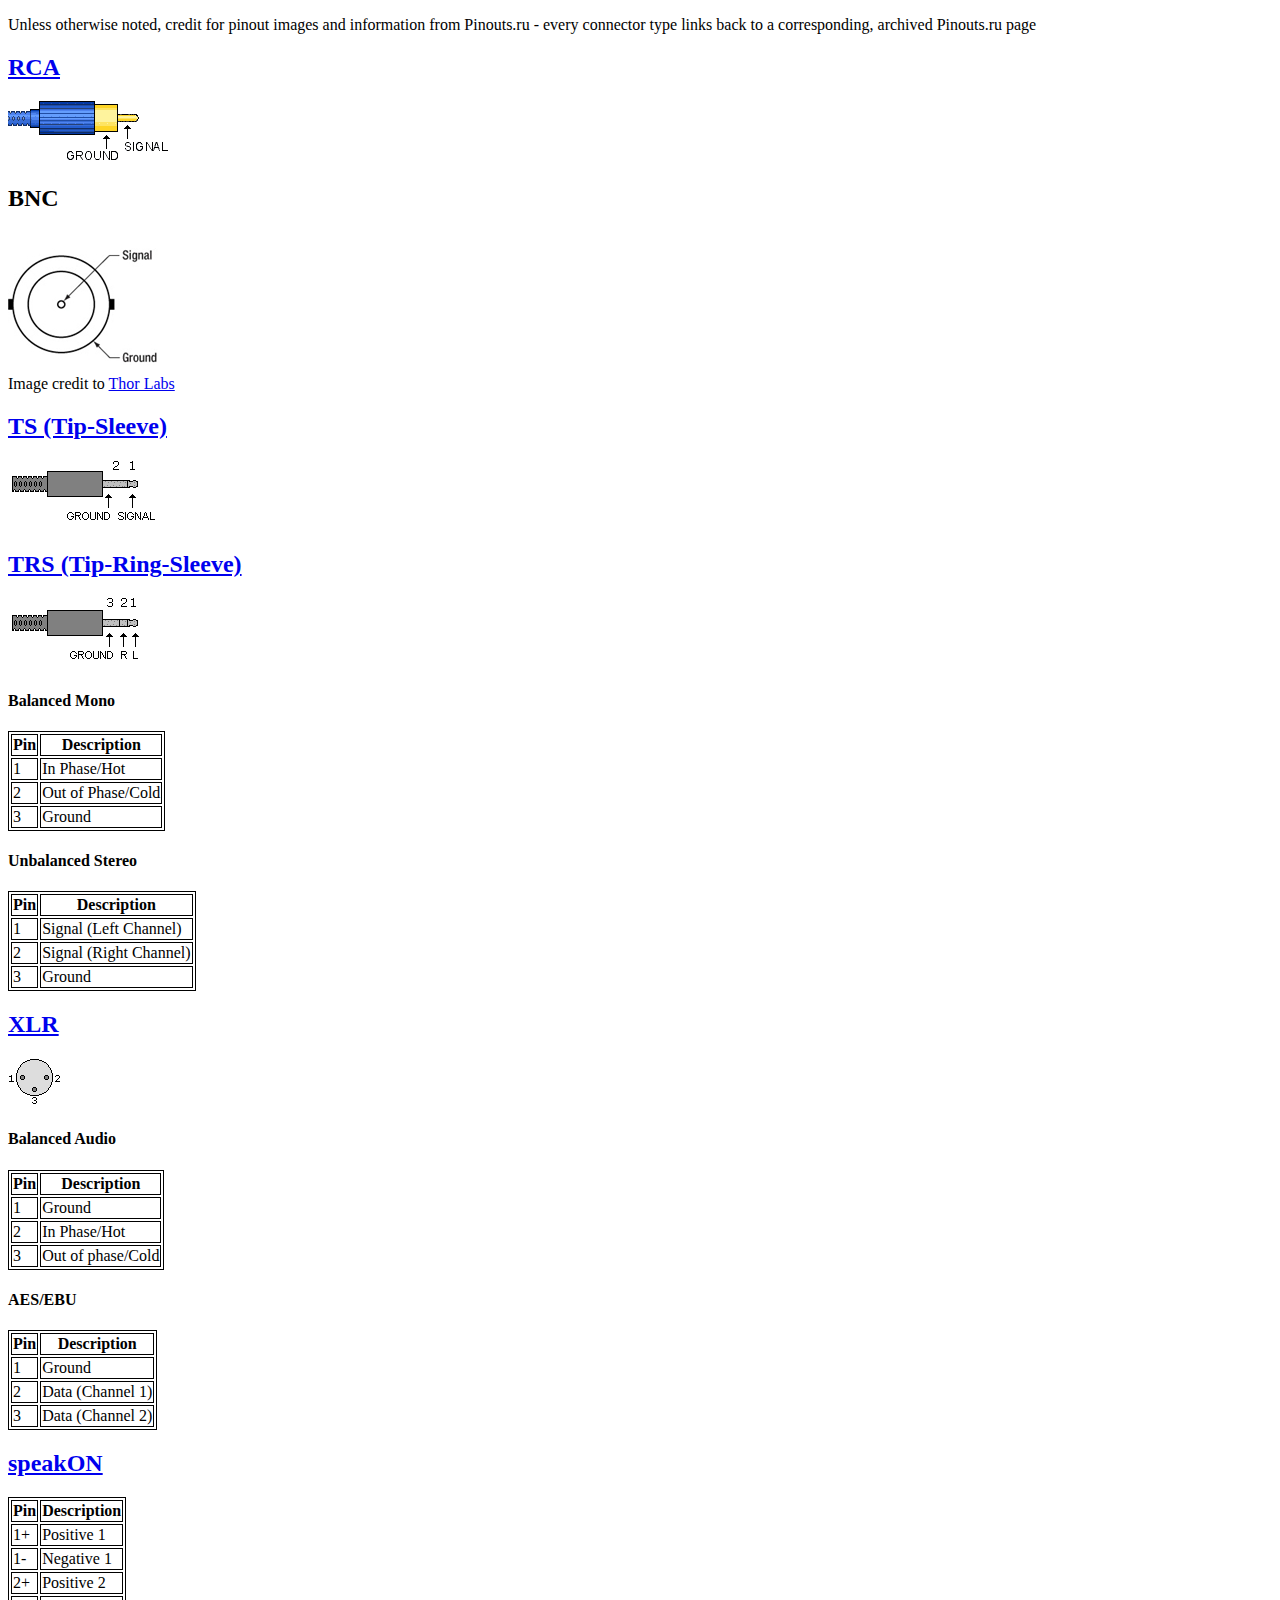
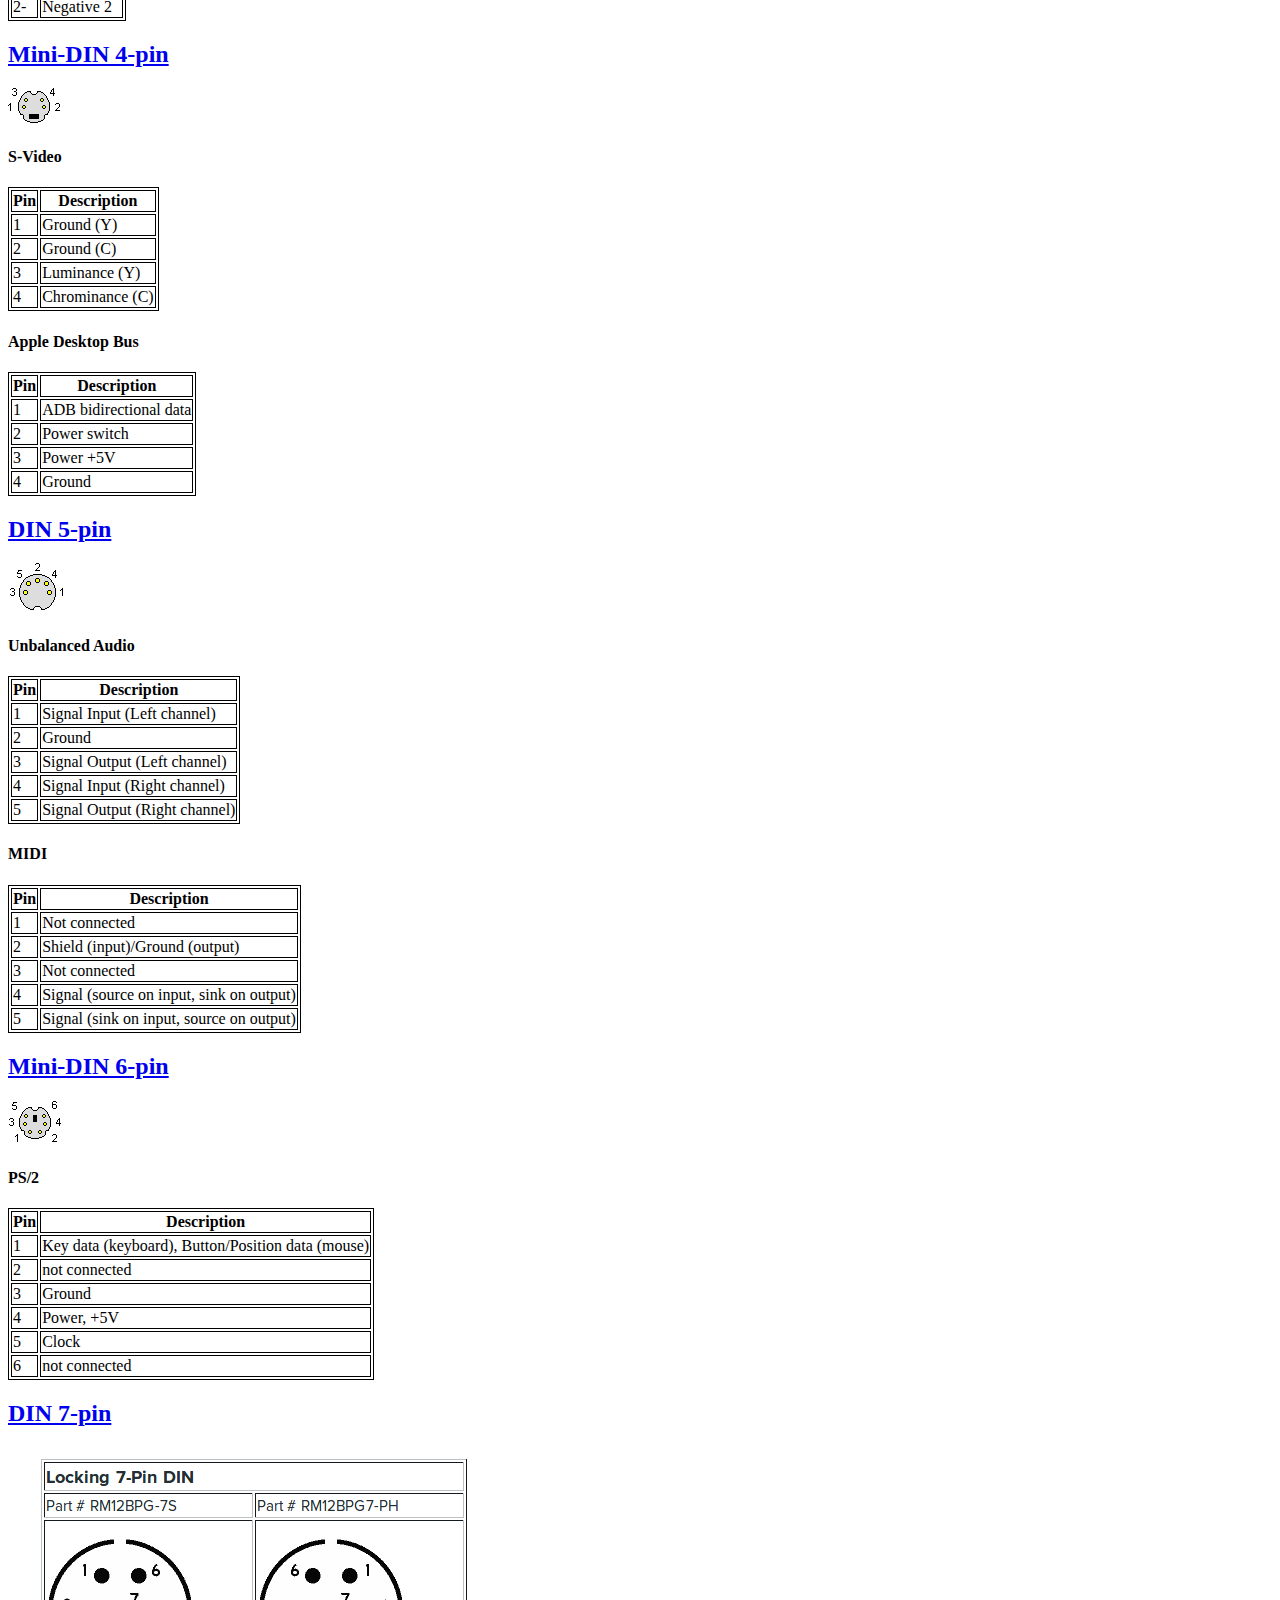
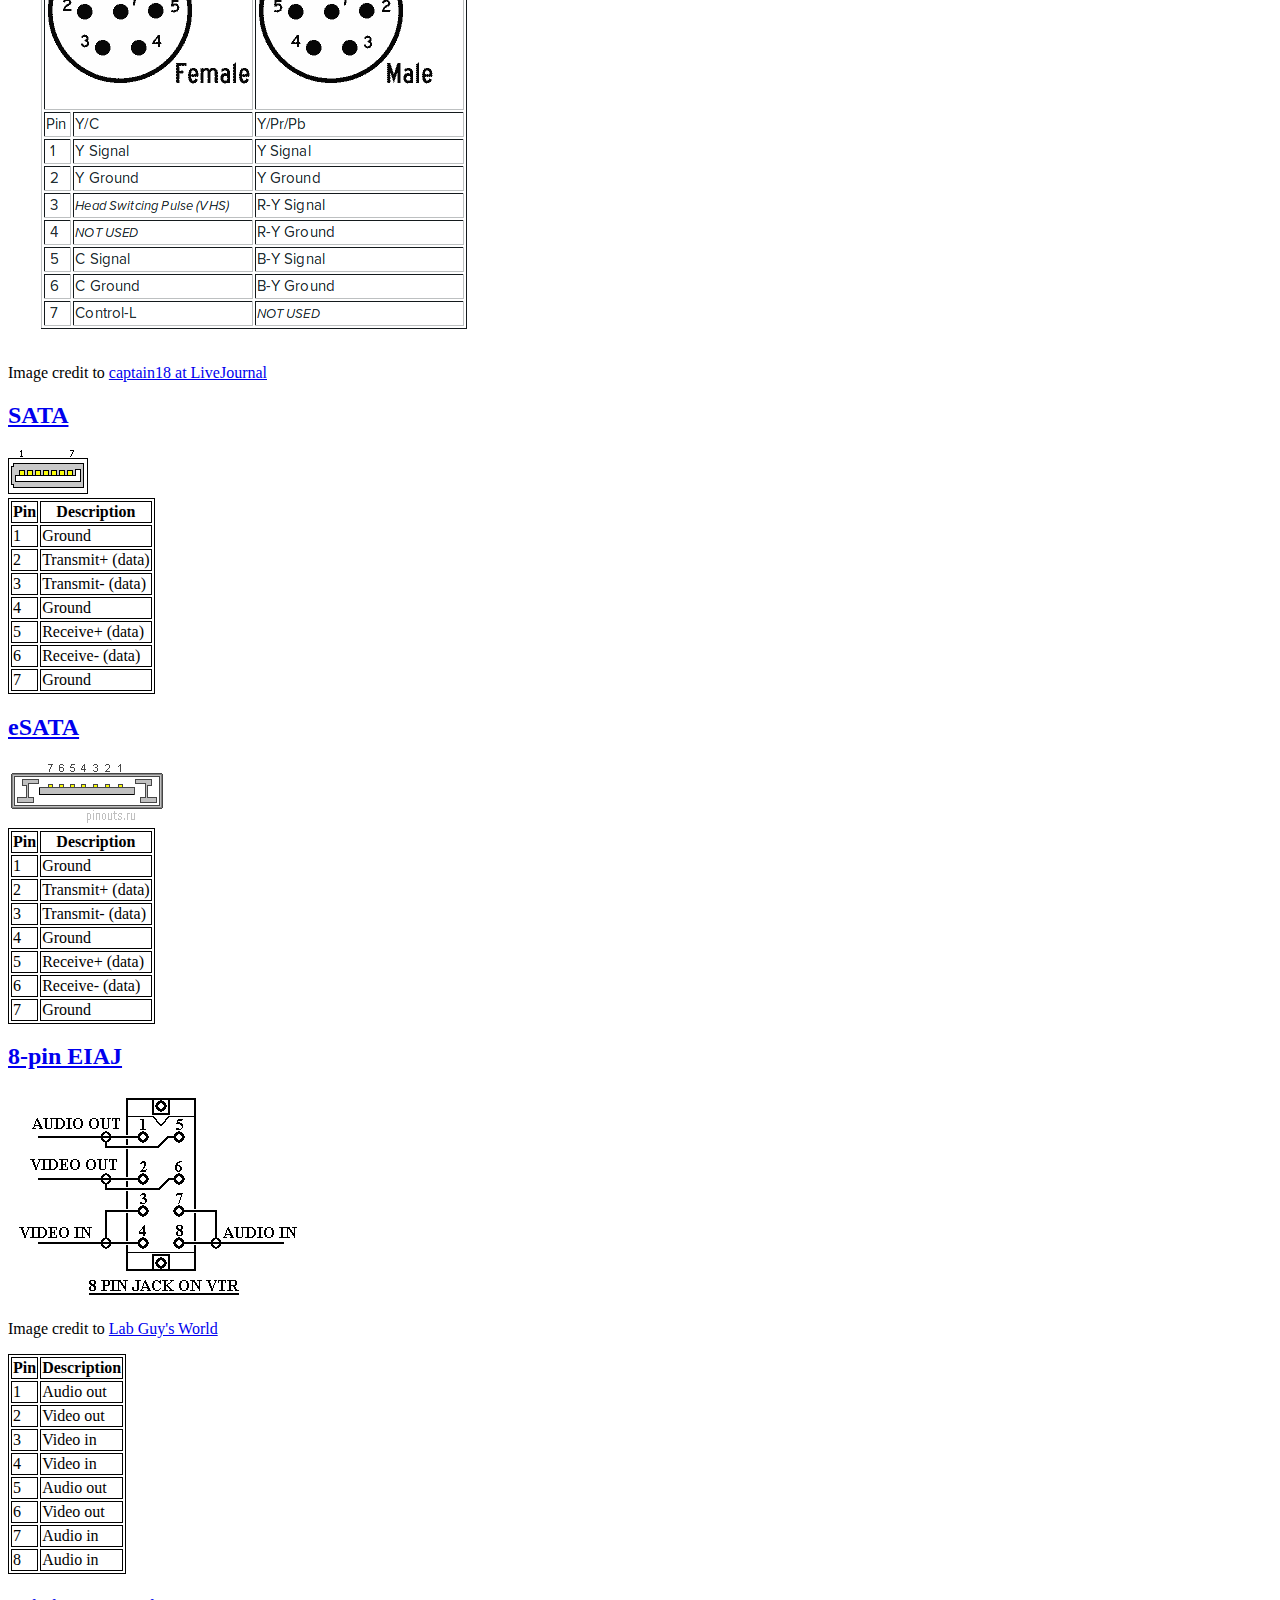
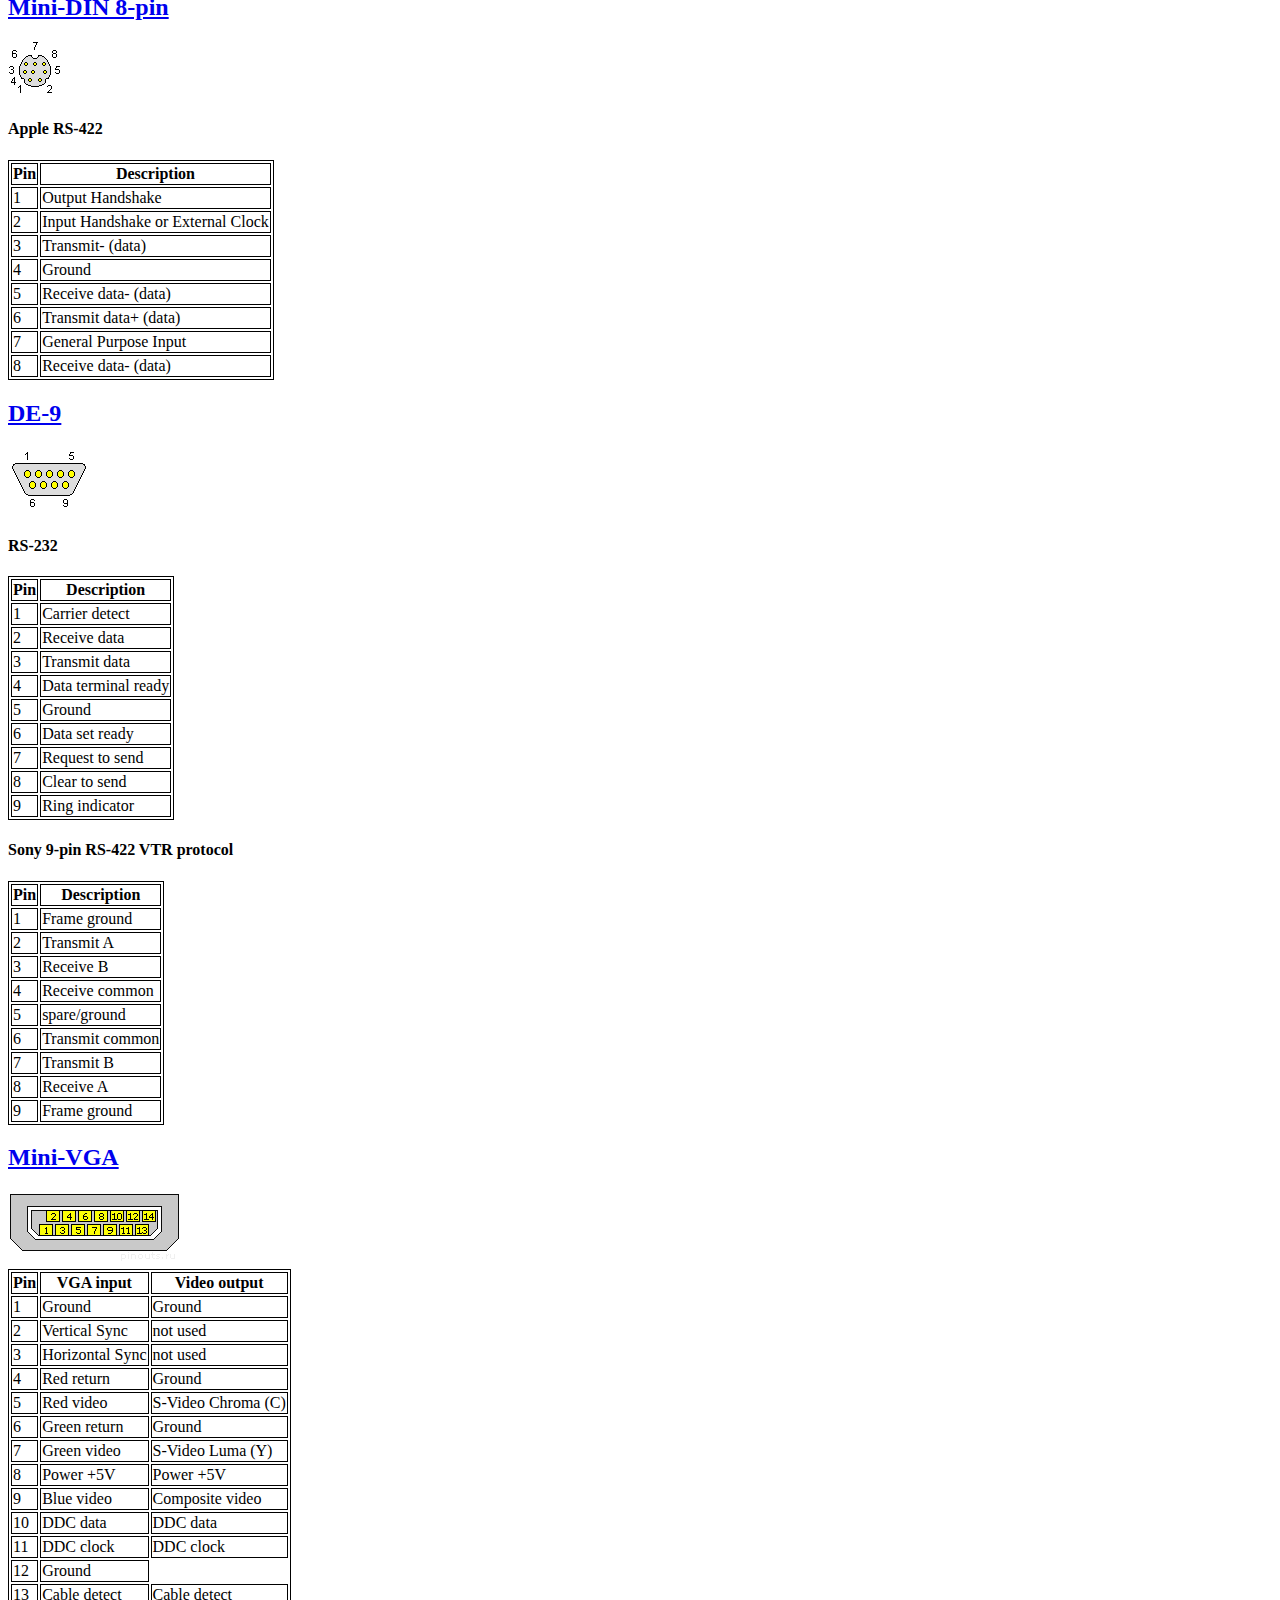
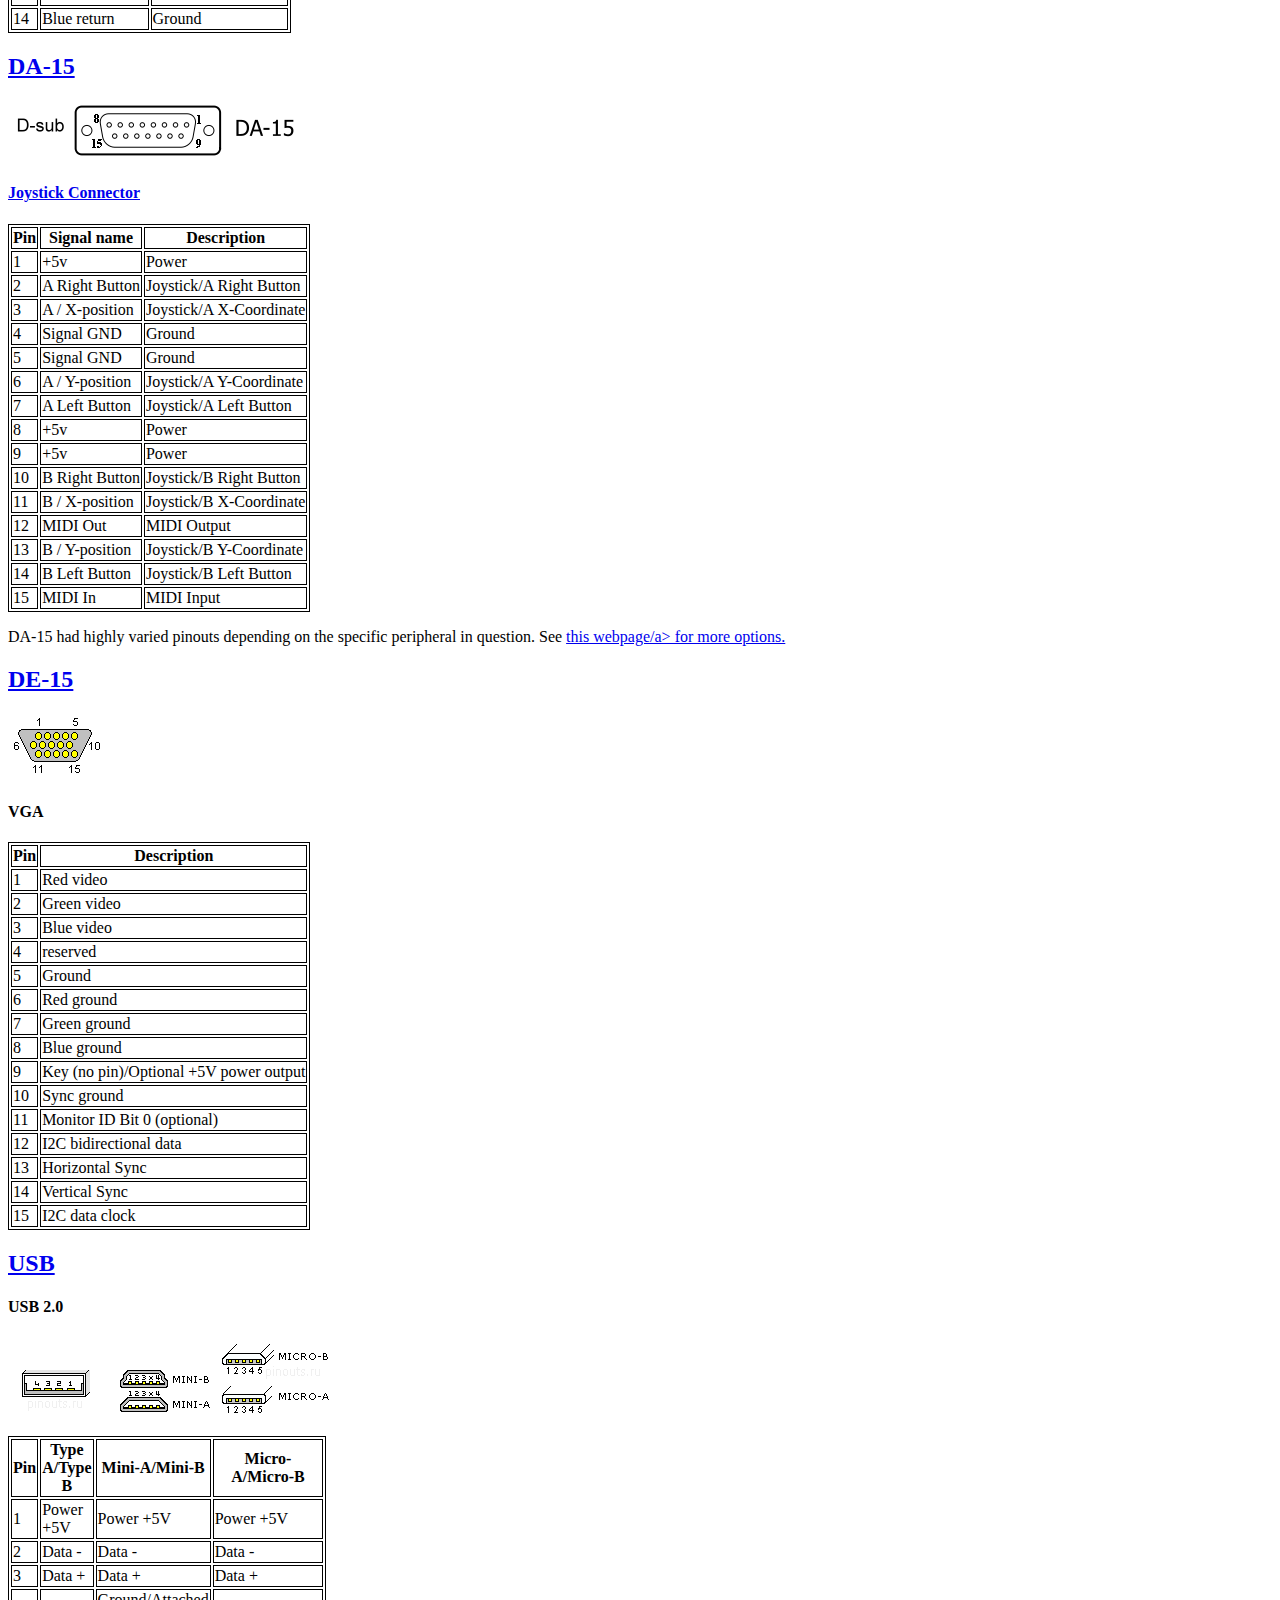
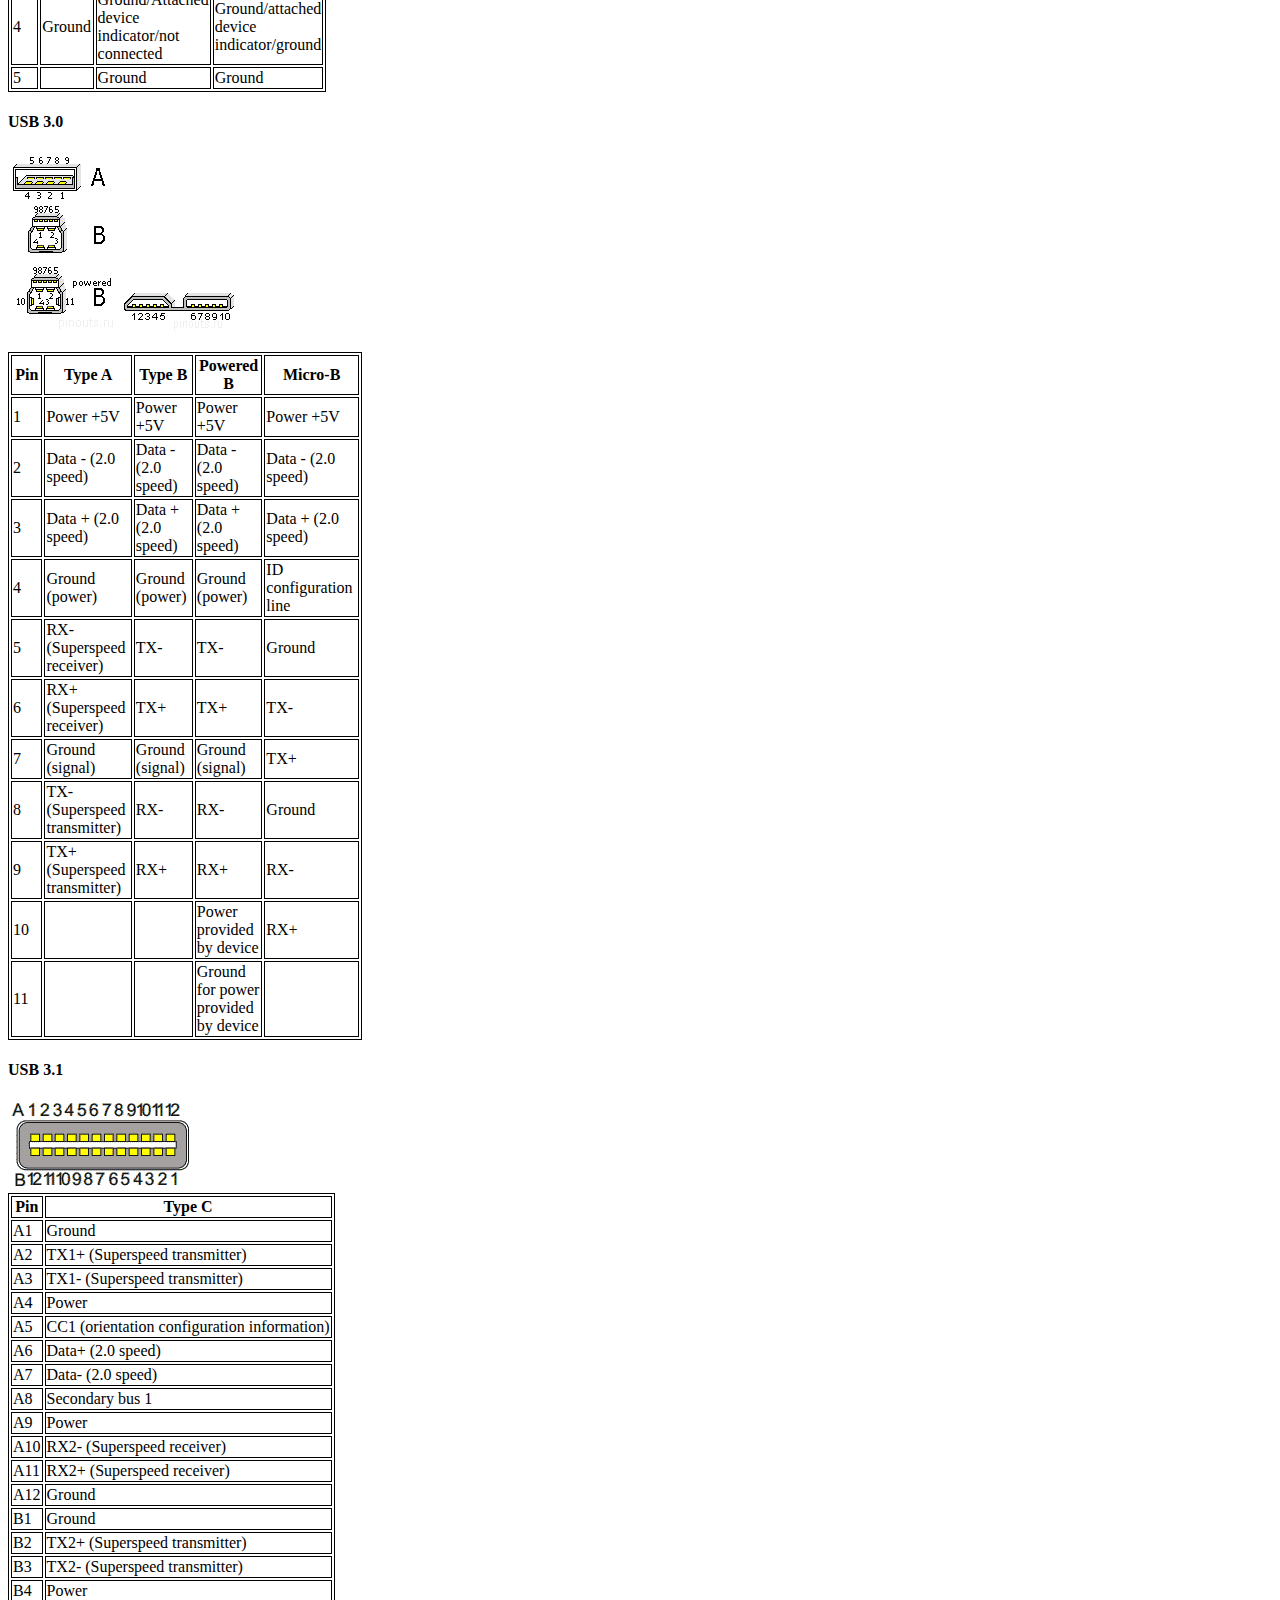
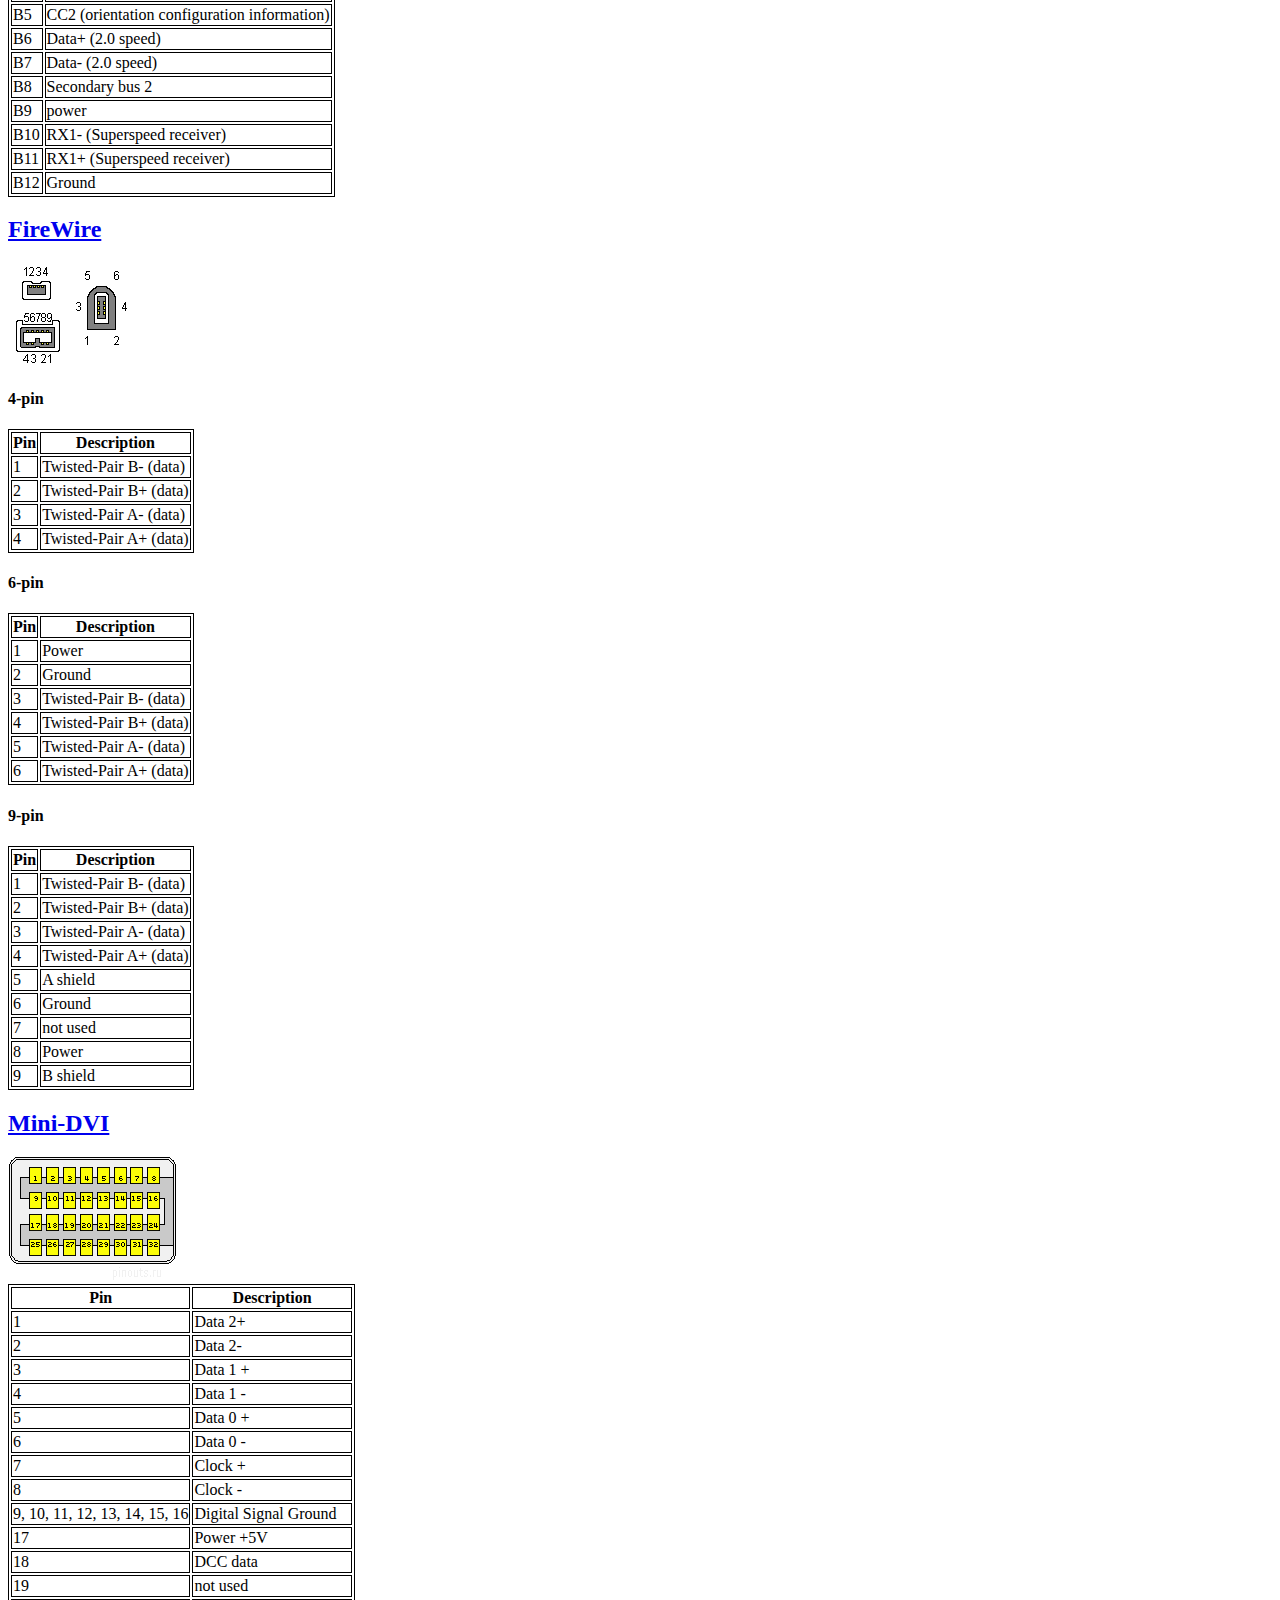
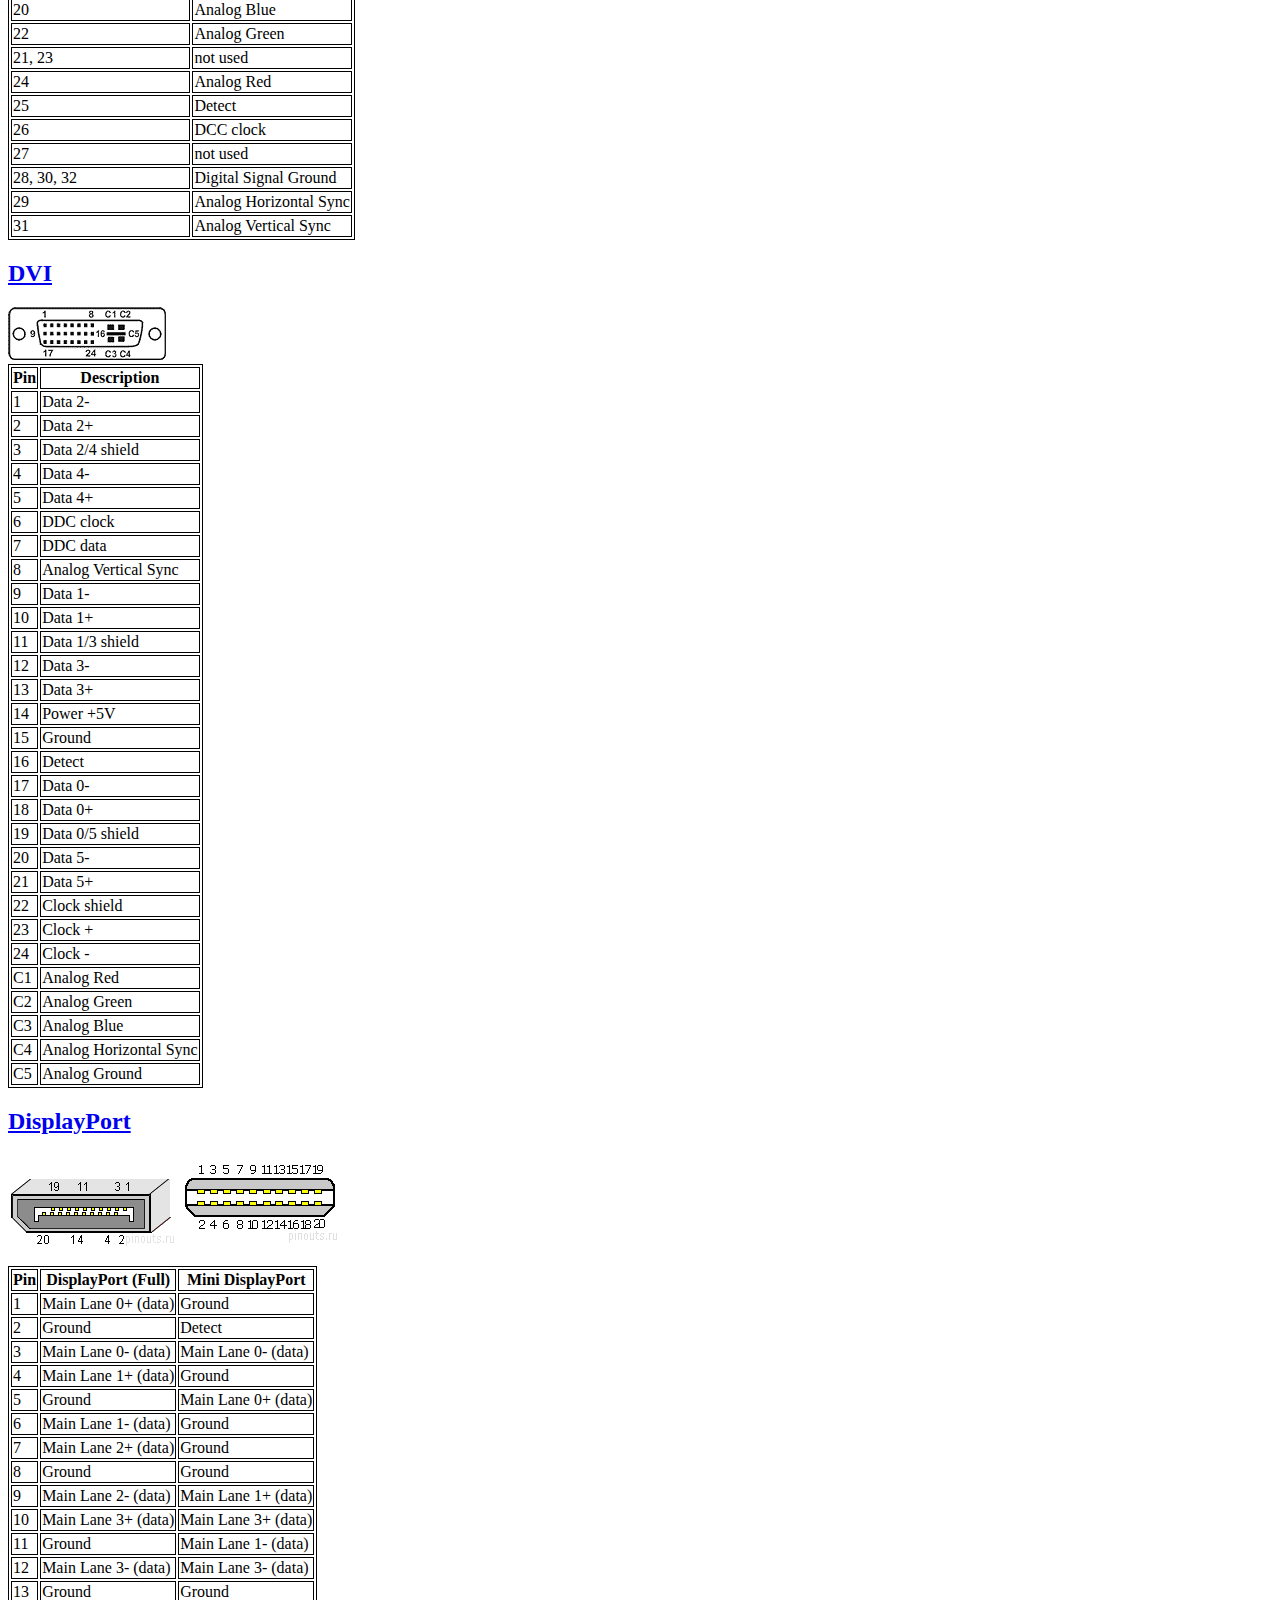
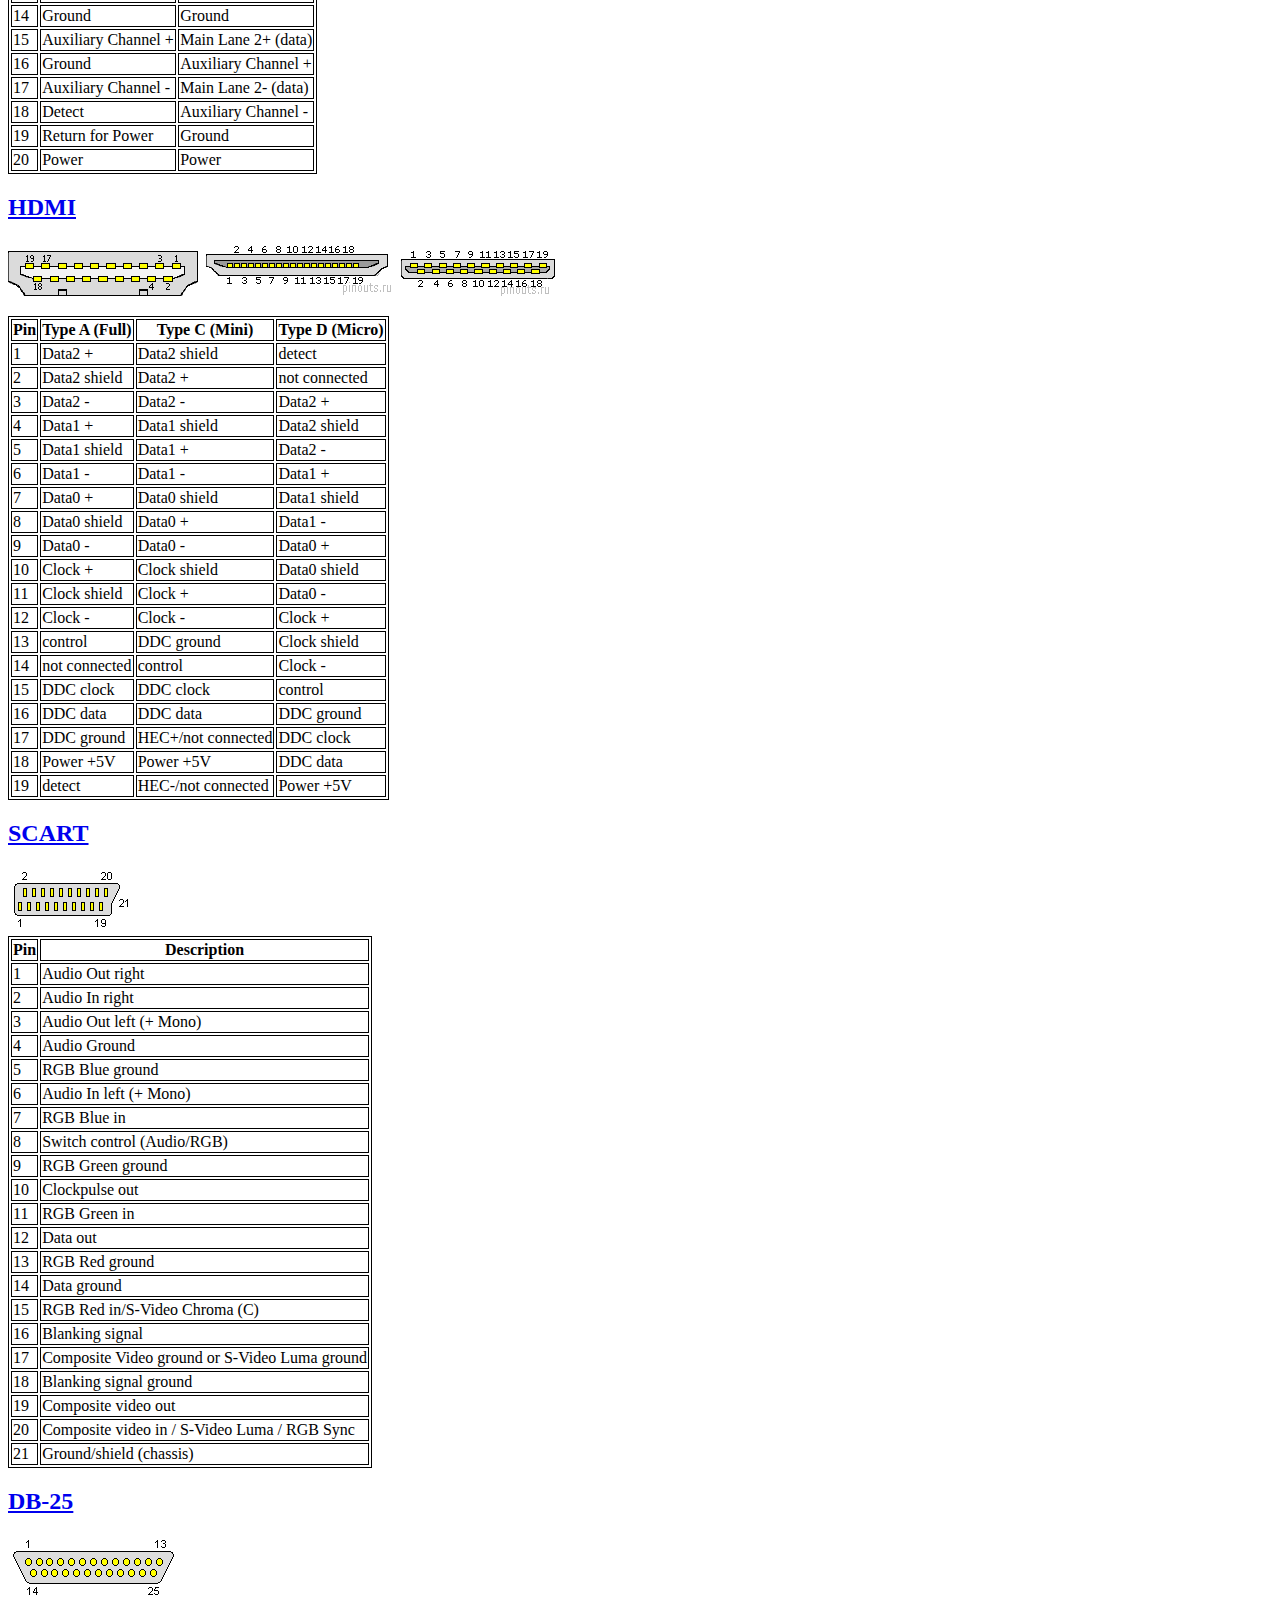
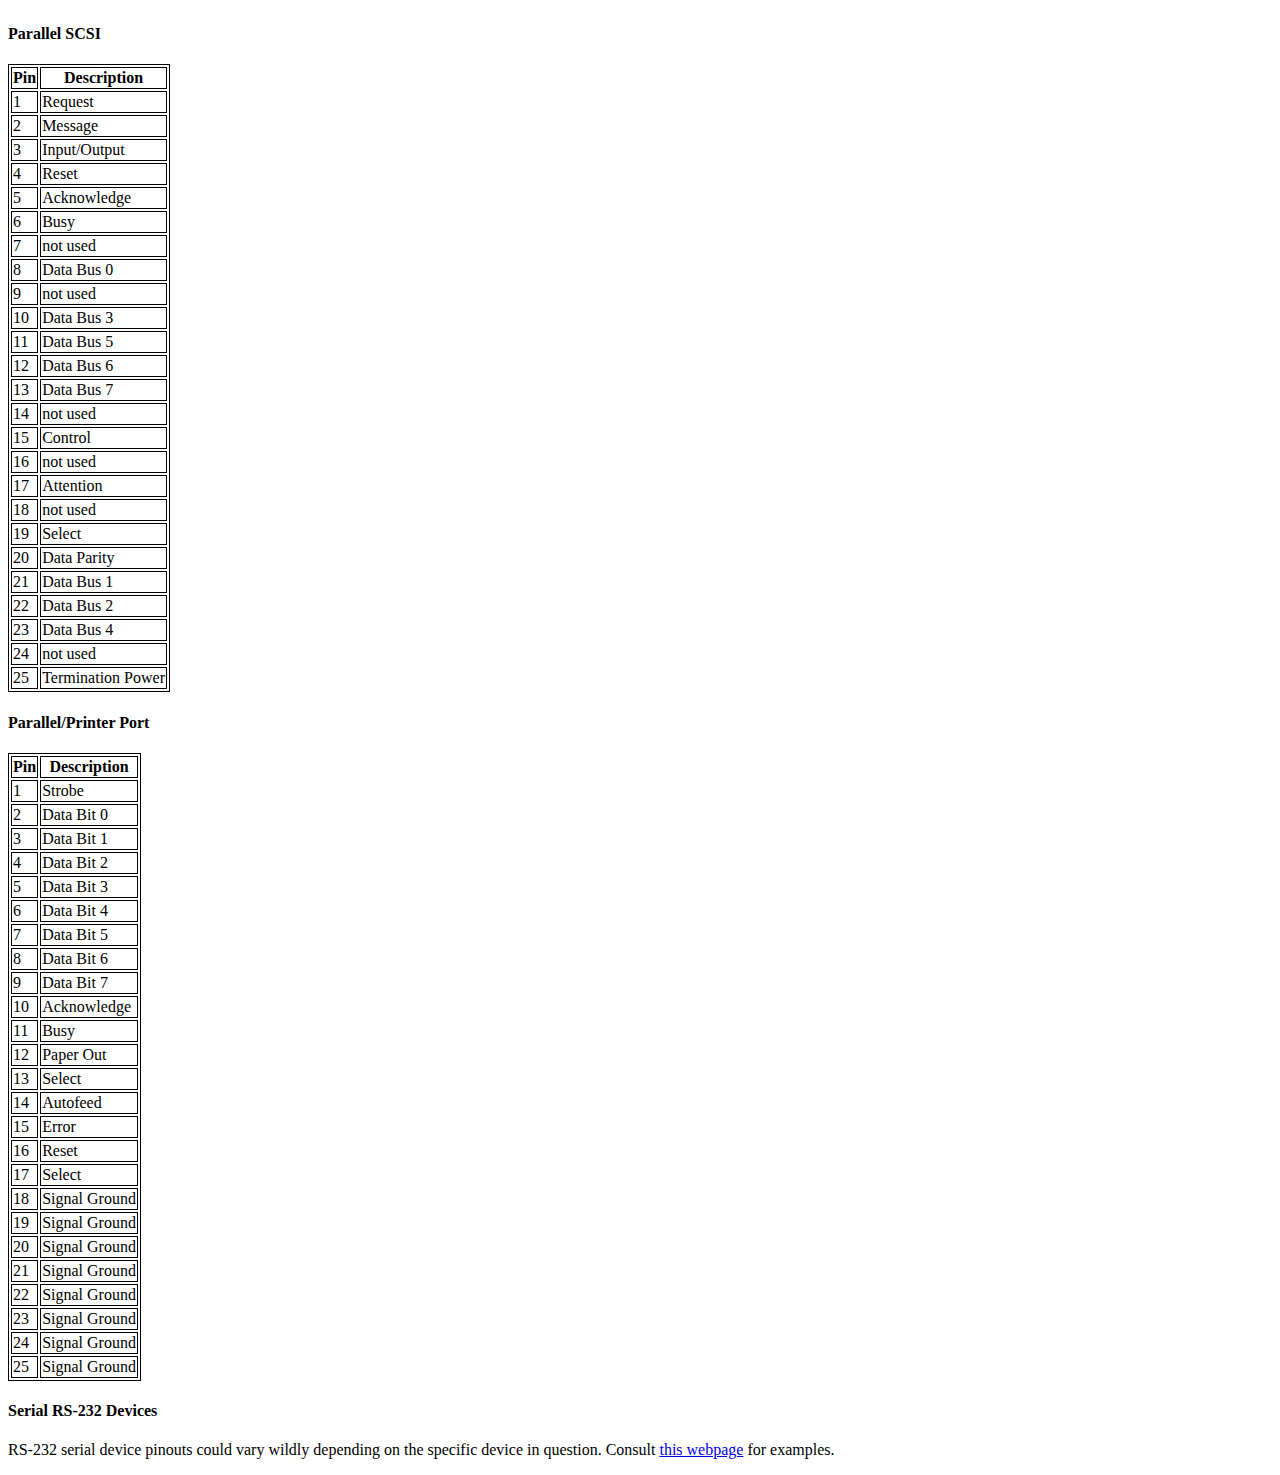
<file: pinouts.html>
<!DOCTYPE html>
<html lang="en">
<head>
  <title>The Cable Bible - Pinouts</title>
  <meta charset="utf-8">

  <style>
    table, th, td {
      border: 1px solid black;
      }
  </style>
</head>

<body>

<p>Unless otherwise noted, credit for pinout images and information from Pinouts.ru - every connector type links back to a corresponding, archived Pinouts.ru page</p>
<h2 id="rca"><a href="https://web.archive.org/web/20160314080929/http://pinoutsguide.com/Home/rca_connector_pinout.shtml">RCA</a></h2>
<div class="figure">
<img src="images/Pinouts/rca.gif" title="https://web.archive.org/web/20160323030752/http://connector.pinoutsguide.com/diagram/rca.gif">

</div>
<h2 id="bnc">BNC</h2>
<p><img src="images/Pinouts/bnc.jpg" title="https://www.thorlabs.com/images/TabImages/BNC_Connector_dwg_150.jpg"><br>
Image credit to <a href="https://www.thorlabs.com/">Thor Labs</a></p>
<h2 id="tip-sleeve"><a href="https://web.archive.org/web/20190415193736/http://pinouts.ru/Home/Tele35m_pinout.shtml">TS (Tip-Sleeve)</a></h2>
<div class="figure">
<img src="images/Pinouts/tip_sleeve.gif" title="https://web.archive.org/web/20230519123707/https://connector.pinouts.ru/diagram/teleph35mm.gif">

</div>
<h2 id="tip-ring-sleeve"><a href="https://web.archive.org/web/20160314081407/http://pinoutsguide.com/Home/Tele35s_pinout.shtml">TRS (Tip-Ring-Sleeve)</a></h2>
<div class="figure">
<img src="images/Pinouts/tip_ring_sleeve.gif" title="https://web.archive.org/web/20160319211922/http://connector.pinoutsguide.com/diagram/teleph35sm.gif">

</div>
<h4 id="balanced-mono">Balanced Mono</h4>
<table>
<thead>
<tr class="header">
<th>Pin</th>
<th>Description</th>
</tr>
</thead>
<tbody>
<tr class="odd">
<td>1</td>
<td>In Phase/Hot</td>
</tr>
<tr class="even">
<td>2</td>
<td>Out of Phase/Cold</td>
</tr>
<tr class="odd">
<td>3</td>
<td>Ground</td>
</tr>
</tbody>
</table>
<h4 id="unbalanced-stereo">Unbalanced Stereo</h4>
<table>
<thead>
<tr class="header">
<th>Pin</th>
<th>Description</th>
</tr>
</thead>
<tbody>
<tr class="odd">
<td>1</td>
<td>Signal (Left Channel)</td>
</tr>
<tr class="even">
<td>2</td>
<td>Signal (Right Channel)</td>
</tr>
<tr class="odd">
<td>3</td>
<td>Ground</td>
</tr>
</tbody>
</table>
<h2 id="xlr"><a href="https://web.archive.org/web/20190506185717/http://pinouts.ru/Home/xlr3_pinout.shtml">XLR</a></h2>
<div class="figure">
<img src="images/Pinouts/xlr.gif" title="https://web.archive.org/web/20220830070541/https://connector.pinouts.ru/connectors/xlr3f.gif">

</div>
<h4 id="balanced-audio">Balanced Audio</h4>
<table>
<thead>
<tr class="header">
<th>Pin</th>
<th>Description</th>
</tr>
</thead>
<tbody>
<tr class="odd">
<td>1</td>
<td>Ground</td>
</tr>
<tr class="even">
<td>2</td>
<td>In Phase/Hot</td>
</tr>
<tr class="odd">
<td>3</td>
<td>Out of phase/Cold</td>
</tr>
</tbody>
</table>
<h4 id="aesebu">AES/EBU</h4>
<table>
<thead>
<tr class="header">
<th>Pin</th>
<th>Description</th>
</tr>
</thead>
<tbody>
<tr class="odd">
<td>1</td>
<td>Ground</td>
</tr>
<tr class="even">
<td>2</td>
<td>Data (Channel 1)</td>
</tr>
<tr class="odd">
<td>3</td>
<td>Data (Channel 2)</td>
</tr>
</tbody>
</table>

<h2 id="speakon"><a href="https://web.archive.org/web/20220704161035/https://pinoutguide.com/Audio-Video-Hardware/neutrik-audio_pinout.shtml">speakON</a></h2>
<div class="figure">
<table>
<thead>
<tr class="header">
<th>Pin</th>
<th>Description</th>
</tr>
</thead>
<tbody>
<tr class="odd">
<td>1+</td>
<td>Positive 1</td>
</tr>
<tr class="even">
<td>1-</td>
<td>Negative 1</td>
</tr>
<tr class="odd">
<td>2+</td>
<td>Positive 2</td>
</tr>
<tr class="even">
<td>2-</td>
<td>Negative 2</td>
</tr>
</tbody>
</table>

<h2 id="mini-din-4-pin"><a href="https://web.archive.org/web/20230330053830/https://connector.pinouts.ru/4_pin_mini-DIN_male/">Mini-DIN 4-pin</a></h2>
<div class="figure">
<img src="images/Pinouts/mini-din_4-pin.gif" title="https://web.archive.org/web/20220516005441/https://connector.pinouts.ru/connectors/minidin4m.gif">

</div>
<h4 id="s-video">S-Video</h4>
<table>
<thead>
<tr class="header">
<th>Pin</th>
<th>Description</th>
</tr>
</thead>
<tbody>
<tr class="odd">
<td>1</td>
<td>Ground (Y)</td>
</tr>
<tr class="even">
<td>2</td>
<td>Ground (C)</td>
</tr>
<tr class="odd">
<td>3</td>
<td>Luminance (Y)</td>
</tr>
<tr class="even">
<td>4</td>
<td>Chrominance (C)</td>
</tr>
</tbody>
</table>
<h4 id="apple-desktop-bus">Apple Desktop Bus</h4>
<table>
<thead>
<tr class="header">
<th>Pin</th>
<th>Description</th>
</tr>
</thead>
<tbody>
<tr class="odd">
<td>1</td>
<td>ADB bidirectional data</td>
</tr>
<tr class="even">
<td>2</td>
<td>Power switch</td>
</tr>
<tr class="odd">
<td>3</td>
<td>Power +5V</td>
</tr>
<tr class="even">
<td>4</td>
<td>Ground</td>
</tr>
</tbody>
</table>

<h2 id="din-5-pin"><a href="https://web.archive.org/web/20221128191832/https://connector.pinouts.ru/5_pin_DIN_male/">DIN 5-pin</a></h2>
<div class="figure">
<img src="images/Pinouts/din_5-pin.gif" title="https://web.archive.org/web/20230809194538/https://connector.pinouts.ru/diagram/din5dm.gif">
</div>
<h4 id="5-pin_audio">Unbalanced Audio</h4>
<table>
<thead>
<tr class="header">
<th>Pin</th>
<th>Description</th>
</tr>
</thead>
<tbody>
<tr class="odd">
<td>1</td>
<td>Signal Input (Left channel)</td>
</tr>
<tr class="even">
<td>2</td>
<td>Ground</td>
</tr>
<tr class="odd">
<td>3</td>
<td>Signal Output (Left channel)</td>
</tr>
<tr class="even">
<td>4</td>
<td>Signal Input (Right channel)</td>
</tr>
<tr class="odd">
<td>5</td>
<td>Signal Output (Right channel)</td>
</tr>
</tbody>
</table>
<h4 id="midi">MIDI</h4>
<table>
  <thead>
    <tr class="header">
      <th>Pin</th>
      <th>Description</th>
    </tr>
  </thead>
  <tbody>
    <tr class="odd">
      <td>1</td>
      <td>Not connected</td>
    </tr>
    <tr class="even">
      <td>2</td>
      <td>Shield (input)/Ground (output)</td>
    </tr>
    <tr class="odd">
      <td>3</td>
      <td>Not connected</td>
    </tr>
    <tr class="even">
      <td>4</td>
      <td>Signal (source on input, sink on output)</td>
    </tr>
    <tr class="odd">
      <td>5</td>
      <td>Signal (sink on input, source on output)</td>
    </tr>
  </tbody>
</table>
  

<h2 id="mini-din-6-pin"><a href="https://web.archive.org/web/20230330232726/https://connector.pinouts.ru/6_pin_mini-DIN_male_PS2_STYLE/">Mini-DIN 6-pin</a></h2>
<div class="figure">
<img src="images/Pinouts/mini-din_6-pin.gif" title="https://web.archive.org/web/20160406131545/http://connector.pinoutsguide.com/diagram/minidin6m.gif">
</div>
<h4 id="ps2">PS/2</h4>
<table>
<thead>
<tr class="header">
<th>Pin</th>
<th>Description</th>
</tr>
</thead>
<tbody>
<tr class="odd">
<td>1</td>
<td>Key data (keyboard), Button/Position data (mouse)</td>
</tr>
<tr class="even">
<td>2</td>
<td>not connected</td>
</tr>
<tr class="odd">
<td>3</td>
<td>Ground</td>
</tr>
<tr class="even">
<td>4</td>
<td>Power, +5V</td>
</tr>
<tr class="odd">
<td>5</td>
<td>Clock</td>
</tr>
<tr class="even">
<td>6</td>
<td>not connected</td>
</tr>
</tbody>
</table>
<h2 id="din-7-pin"><a href="https://web.archive.org/web/20211025113753/https://captain18.livejournal.com/141361.html">DIN 7-pin</a></h2>
<div class="figure">
<img src="images/Pinouts/din_7-pin.png">

</div>
<p>Image credit to <a href="https://web.archive.org/web/20211025113753/https://captain18.livejournal.com/141361.html">captain18 at LiveJournal</a></p>
<h2 id="sata"><a href="https://web.archive.org/web/20160204214604/http://pinoutsguide.com/HD/serialATA_pinout.shtml">SATA</a></h2>
<div class="figure">
<img src="images/Pinouts/sata.gif" title="https://web.archive.org/web/20160315161936/http://connector.pinoutsguide.com/7_pin_Serial_ATA_motheboard_internal">
</div>
<table>
<thead>
<tr class="header">
<th>Pin</th>
<th>Description</th>
</tr>
</thead>
<tbody>
<tr class="odd">
<td>1</td>
<td>Ground</td>
</tr>
<tr class="even">
<td>2</td>
<td>Transmit+ (data)</td>
</tr>
<tr class="odd">
<td>3</td>
<td>Transmit- (data)</td>
</tr>
<tr class="even">
<td>4</td>
<td>Ground</td>
</tr>
<tr class="odd">
<td>5</td>
<td>Receive+ (data)</td>
</tr>
<tr class="even">
<td>6</td>
<td>Receive- (data)</td>
</tr>
<tr class="odd">
<td>7</td>
<td>Ground</td>
</tr>
</tbody>
</table>
<h2 id="esata"><a href="https://web.archive.org/web/20160204214604/http://pinoutsguide.com/HD/serialATA_pinout.shtml">eSATA</a></h2>
<div class="figure">
<img src="images/Pinouts/esata.gif" title="https://web.archive.org/web/20160605115713/http://connector.pinoutsguide.com/diagram/7pin_esata.gif">
</div>
<table>
<thead>
<tr class="header">
<th>Pin</th>
<th>Description</th>
</tr>
</thead>
<tbody>
<tr class="odd">
<td>1</td>
<td>Ground</td>
</tr>
<tr class="even">
<td>2</td>
<td>Transmit+ (data)</td>
</tr>
<tr class="odd">
<td>3</td>
<td>Transmit- (data)</td>
</tr>
<tr class="even">
<td>4</td>
<td>Ground</td>
</tr>
<tr class="odd">
<td>5</td>
<td>Receive+ (data)</td>
</tr>
<tr class="even">
<td>6</td>
<td>Receive- (data)</td>
</tr>
<tr class="odd">
<td>7</td>
<td>Ground</td>
</tr>
</tbody>
</table>
<h2 id="8-pin-eiaj"><a href="https://web.archive.org/web/20230826072915/http://www.labguysworld.com/Connectors.htm">8-pin EIAJ</a></h2>
<p><img src="images/Pinouts/8-pin_eiaj.gif" title="https://web.archive.org/web/20230826155145/https://www.labguysworld.com/8PinVTR.gif"></p>
<p>Image credit to <a href="https://web.archive.org/web/20230808013300/http://labguysworld.com/">Lab Guy's World</a></p>
<table>
<thead>
<tr class="header">
<th>Pin</th>
<th>Description</th>
</tr>
</thead>
<tbody>
<tr class="odd">
<td>1</td>
<td>Audio out</td>
</tr>
<tr class="even">
<td>2</td>
<td>Video out</td>
</tr>
<tr class="odd">
<td>3</td>
<td>Video in</td>
</tr>
<tr class="even">
<td>4</td>
<td>Video in</td>
</tr>
<tr class="odd">
<td>5</td>
<td>Audio out</td>
</tr>
<tr class="even">
<td>6</td>
<td>Video out</td>
</tr>
<tr class="odd">
<td>7</td>
<td>Audio in</td>
</tr>
<tr class="even">
<td>8</td>
<td>Audio in</td>
</tr>
</tbody>
</table>
<h2 id="mini-din-8-pin"><a href="https://web.archive.org/web/20221128192934/https://connector.pinouts.ru/8_pin_mini-DIN_male/">Mini-DIN 8-pin</a></h2>
<div class="figure">
<img src="images/Pinouts/mini-din_8-pin.gif" title="https://web.archive.org/web/20190401045149/http://connector.pinouts.ru/connectors/minidin8m.gif">

</div>
<h4 id="apple-rs-422">Apple RS-422</h4>
<table>
<thead>
<tr class="header">
<th>Pin</th>
<th>Description</th>
</tr>
</thead>
<tbody>
<tr class="odd">
<td>1</td>
<td>Output Handshake</td>
</tr>
<tr class="even">
<td>2</td>
<td>Input Handshake or External Clock</td>
</tr>
<tr class="odd">
<td>3</td>
<td>Transmit- (data)</td>
</tr>
<tr class="even">
<td>4</td>
<td>Ground</td>
</tr>
<tr class="odd">
<td>5</td>
<td>Receive data- (data)</td>
</tr>
<tr class="even">
<td>6</td>
<td>Transmit data+ (data)</td>
</tr>
<tr class="odd">
<td>7</td>
<td>General Purpose Input</td>
</tr>
<tr class="even">
<td>8</td>
<td>Receive data- (data)</td>
</tr>
</tbody>
</table>
<h2 id="de-9"><a href="https://web.archive.org/web/20230519123944/https://connector.pinouts.ru/9_pin_D-SUB_male/">DE-9</a></h2>
<div class="figure">
<img src="images/Pinouts/de_9-pin.gif" title="https://web.archive.org/web/20230519123820/https://connector.pinouts.ru/connectors/dsub9m.gif">

</div>
<h4 id="rs-232">RS-232</h4>
<table>
<thead>
<tr class="header">
<th>Pin</th>
<th>Description</th>
</tr>
</thead>
<tbody>
<tr class="odd">
<td>1</td>
<td>Carrier detect</td>
</tr>
<tr class="even">
<td>2</td>
<td>Receive data</td>
</tr>
<tr class="odd">
<td>3</td>
<td>Transmit data</td>
</tr>
<tr class="even">
<td>4</td>
<td>Data terminal ready</td>
</tr>
<tr class="odd">
<td>5</td>
<td>Ground</td>
</tr>
<tr class="even">
<td>6</td>
<td>Data set ready</td>
</tr>
<tr class="odd">
<td>7</td>
<td>Request to send</td>
</tr>
<tr class="even">
<td>8</td>
<td>Clear to send</td>
</tr>
<tr class="odd">
<td>9</td>
<td>Ring indicator</td>
</tr>
</tbody>
</table>
<h4 id="sony-9-pin-rs-422-vtr-protocol">Sony 9-pin RS-422 VTR protocol</h4>
<table>
<thead>
<tr class="header">
<th>Pin</th>
<th>Description</th>
</tr>
</thead>
<tbody>
<tr class="odd">
<td>1</td>
<td>Frame ground</td>
</tr>
<tr class="even">
<td>2</td>
<td>Transmit A</td>
</tr>
<tr class="odd">
<td>3</td>
<td>Receive B</td>
</tr>
<tr class="even">
<td>4</td>
<td>Receive common</td>
</tr>
<tr class="odd">
<td>5</td>
<td>spare/ground</td>
</tr>
<tr class="even">
<td>6</td>
<td>Transmit common</td>
</tr>
<tr class="odd">
<td>7</td>
<td>Transmit B</td>
</tr>
<tr class="even">
<td>8</td>
<td>Receive A</td>
</tr>
<tr class="odd">
<td>9</td>
<td>Frame ground</td>
</tr>
</tbody>
</table>
<h2 id="mini-vga"><a href="https://web.archive.org/web/20160314003801/http://pinoutsguide.com/Video/mini_vga_connector_pinout.shtml">Mini-VGA</a></h2>
<div class="figure">
<img src="images/Pinouts/mini-vga.gif" title="https://web.archive.org/web/20160406093754/http://connector.pinoutsguide.com/diagram/minivga.gif">

</div>
<table>
<thead>
<tr class="header">
<th>Pin</th>
<th>VGA input</th>
<th>Video output</th>
</tr>
</thead>
<tbody>
<tr class="odd">
<td>1</td>
<td>Ground</td>
<td>Ground</td>
</tr>
<tr class="even">
<td>2</td>
<td>Vertical Sync</td>
<td>not used</td>
</tr>
<tr class="odd">
<td>3</td>
<td>Horizontal Sync</td>
<td>not used</td>
</tr>
<tr class="even">
<td>4</td>
<td>Red return</td>
<td>Ground</td>
</tr>
<tr class="odd">
<td>5</td>
<td>Red video</td>
<td>S-Video Chroma (C)</td>
</tr>
<tr class="even">
<td>6</td>
<td>Green return</td>
<td>Ground</td>
</tr>
<tr class="odd">
<td>7</td>
<td>Green video</td>
<td>S-Video Luma (Y)</td>
</tr>
<tr class="even">
<td>8</td>
<td>Power +5V</td>
<td>Power +5V</td>
</tr>
<tr class="odd">
<td>9</td>
<td>Blue video</td>
<td>Composite video</td>
</tr>
<tr class="even">
<td>10</td>
<td>DDC data</td>
<td>DDC data</td>
</tr>
<tr class="odd">
<td>11</td>
<td>DDC clock</td>
<td>DDC clock</td>
</tr>
<tr class="even">
<td>12</td>
<td>Ground</td>
</tr>
<tr class="odd">
<td>13</td>
<td>Cable detect</td>
<td>Cable detect</td>
</tr>
<tr class="even">
<td>14</td>
<td>Blue return</td>
<td>Ground</td>
</tr>
</tbody>
</table>

<h2 id="da-15"><a href="https://web.archive.org/web/20230528232849/https://connector.pinouts.ru/15_pin_D-SUB_male/">DA-15</a></h2>
<div class="figure">
<img src="images/Pinouts/da_15-pin.png" title="https://web.archive.org/web/20230805143439/http://www.interfacebus.com/Dsub-DB-15-Joystick-connector.png">
</div>
<h4 id="joystick"><a href="https://web.archive.org/web/20230805143439/http://www.interfacebus.com/Dsub-DB-15-Joystick-connector.png">Joystick Connector</a></h4>
<table>
<thead>
  <tr class="header">
  <th>Pin</th>
  <th>Signal name</th>
  <th>Description</th>
</tr>
</thead>
<tbody>
  <tr class="odd">
    <td>1</td>
    <td>+5v</td>
    <td>Power</td>
  </tr>
  <tr class="even">
    <td>2</td>
    <td>A Right Button</td>
    <td>Joystick/A Right Button</td>
  </tr>
  <tr class="odd">
    <td>3</td>
    <td>A / X-position</td>
    <td>Joystick/A X-Coordinate</td>
  </tr>
  <tr class="even">
    <td>4</td>
    <td>Signal GND</td>
    <td>Ground</td>
  </tr>
  <tr class="odd">
    <td>5</td>
    <td>Signal GND</td>
    <td>Ground</td>
  </tr>
  <tr class="even">
    <td>6</td>
    <td>A / Y-position</td>
    <td>Joystick/A Y-Coordinate</td>
  </tr>
  <tr class="odd">
    <td>7</td>
    <td>A Left Button</td>
    <td>Joystick/A Left Button</td>
  </tr>
  <tr class="even">
    <td>8</td>
    <td>+5v</td>
    <td>Power</td>
  </tr>
  <tr class="odd">
    <td>9</td>
    <td>+5v</td>
    <td>Power</td>
  </tr>
  <tr class="even">
    <td>10</td>
    <td>B Right Button</td>
    <td>Joystick/B Right Button</td>
  </tr>
  <tr class="odd">
    <td>11</td>
    <td>B / X-position</td>
    <td>Joystick/B X-Coordinate</td>
  </tr>
  <tr class="even">
    <td>12</td>
    <td>MIDI Out</td>
    <td>MIDI Output</td>
  </tr>
  <tr class="odd">
    <td>13</td>
    <td>B / Y-position</td>
    <td>Joystick/B Y-Coordinate</td>
  </tr>
  <tr class="even">
    <td>14</td>
    <td>B Left Button</td>
    <td>Joystick/B Left Button</td>
  </tr>
  <tr class="odd">
    <td>15</td>
    <td>MIDI In</td>
    <td>MIDI Input</td>
  </tr>
</tbody>
</table>
<p> DA-15 had highly varied pinouts depending on the specific peripheral in question. See <a href="https://web.archive.org/web/20230528232849/https://connector.pinouts.ru/15_pin_D-SUB_male/">this webpage/a> for more options.</p>

<h2 id="de-15"><a href="https://web.archive.org/web/20230528232849/https://connector.pinouts.ru/15_pin_D-SUB_male/">DE-15</a></h2>
<div class="figure">
<img src="images/Pinouts/de_15-pin.gif" title="https://web.archive.org/web/20200922114942/https://connector.pinouts.ru/connectors/dsubhi15m.gif">

</div>
<h4 id="vga">VGA</h4>
<table>
<thead>
<tr class="header">
<th>Pin</th>
<th>Description</th>
</tr>
</thead>
<tbody>
<tr class="odd">
<td>1</td>
<td>Red video</td>
</tr>
<tr class="even">
<td>2</td>
<td>Green video</td>
</tr>
<tr class="odd">
<td>3</td>
<td>Blue video</td>
</tr>
<tr class="even">
<td>4</td>
<td>reserved</td>
</tr>
<tr class="odd">
<td>5</td>
<td>Ground</td>
</tr>
<tr class="even">
<td>6</td>
<td>Red ground</td>
</tr>
<tr class="odd">
<td>7</td>
<td>Green ground</td>
</tr>
<tr class="even">
<td>8</td>
<td>Blue ground</td>
</tr>
<tr class="odd">
<td>9</td>
<td>Key (no pin)/Optional +5V power output</td>
</tr>
<tr class="even">
<td>10</td>
<td>Sync ground</td>
</tr>
<tr class="odd">
<td>11</td>
<td>Monitor ID Bit 0 (optional)</td>
</tr>
<tr class="even">
<td>12</td>
<td>I2C bidirectional data</td>
</tr>
<tr class="odd">
<td>13</td>
<td>Horizontal Sync</td>
</tr>
<tr class="even">
<td>14</td>
<td>Vertical Sync</td>
</tr>
<tr class="odd">
<td>15</td>
<td>I2C data clock</td>
</tr>
</tbody>
</table>

<h2 id="usb"><a href="https://web.archive.org/web/20160107095350/http://pinouts.ru/Slots/USB_pinout.shtml">USB</a></h2>
<h4 id="usb-2.0">USB 2.0</h4>
<p><img src="images/Pinouts/usb2_a_cork.gif" title="https://web.archive.org/web/20230519124010/https://connector.pinouts.ru/diagram/usb_a_male.gif"> <img src="images/Pinouts/usb2_mini_cork.gif" title="https://web.archive.org/web/20230519124010/https://connector.pinouts.ru/diagram/usb_a_male.gif"> <img src="images/Pinouts/usb2_micro_cork.gif" title="https://web.archive.org/web/20230519125257/https://connector.pinouts.ru/diagram/microusb-ab_plug.gif"></p>
<table style="width:22%;">
<colgroup>
<col width="5%">
<col width="5%">
<col width="5%">
<col width="5%">
</colgroup>
<thead>
<tr class="header">
<th>Pin</th>
<th>Type A/Type B</th>
<th>Mini-A/Mini-B</th>
<th>Micro-A/Micro-B</th>
</tr>
</thead>
<tbody>
<tr class="odd">
<td>1</td>
<td>Power +5V</td>
<td>Power +5V</td>
<td>Power +5V</td>
</tr>
<tr class="even">
<td>2</td>
<td>Data -</td>
<td>Data -</td>
<td>Data -</td>
</tr>
<tr class="odd">
<td>3</td>
<td>Data +</td>
<td>Data +</td>
<td>Data +</td>
</tr>
<tr class="even">
<td>4</td>
<td>Ground</td>
<td>Ground/Attached device indicator/not connected</td>
<td>Ground/attached device indicator/ground</td>
</tr>
<tr class="odd">
<td>5</td>
<td></td>
<td>Ground</td>
<td>Ground</td>
</tr>
</tbody>
</table>
<h4 id="usb-3.0">USB 3.0</h4>
<p><img src="images/Pinouts/usb3_cork.gif" title="https://web.archive.org/web/20160403161708/http://connector.pinoutsguide.com/diagram/usb_3_plug.gif"> <img src="images/Pinouts/usb3_micro_cork.gif" title="https://web.archive.org/web/20160403161708/http://connector.pinoutsguide.com/diagram/usb_3_plug.gif"></p>
<table style="width:28%;">
<colgroup>
<col width="5%">
<col width="5%">
<col width="5%">
<col width="5%">
<col width="5%">
</colgroup>
<thead>
<tr class="header">
<th>Pin</th>
<th>Type A</th>
<th>Type B</th>
<th>Powered B</th>
<th>Micro-B</th>
</tr>
</thead>
<tbody>
<tr class="odd">
<td>1</td>
<td>Power +5V</td>
<td>Power +5V</td>
<td>Power +5V</td>
<td>Power +5V</td>
</tr>
<tr class="even">
<td>2</td>
<td>Data - (2.0 speed)</td>
<td>Data - (2.0 speed)</td>
<td>Data - (2.0 speed)</td>
<td>Data - (2.0 speed)</td>
</tr>
<tr class="odd">
<td>3</td>
<td>Data + (2.0 speed)</td>
<td>Data + (2.0 speed)</td>
<td>Data + (2.0 speed)</td>
<td>Data + (2.0 speed)</td>
</tr>
<tr class="even">
<td>4</td>
<td>Ground (power)</td>
<td>Ground (power)</td>
<td>Ground (power)</td>
<td>ID configuration line</td>
</tr>
<tr class="odd">
<td>5</td>
<td>RX- (Superspeed receiver)</td>
<td>TX-</td>
<td>TX-</td>
<td>Ground</td>
</tr>
<tr class="even">
<td>6</td>
<td>RX+ (Superspeed receiver)</td>
<td>TX+</td>
<td>TX+</td>
<td>TX-</td>
</tr>
<tr class="odd">
<td>7</td>
<td>Ground (signal)</td>
<td>Ground (signal)</td>
<td>Ground (signal)</td>
<td>TX+</td>
</tr>
<tr class="even">
<td>8</td>
<td>TX- (Superspeed transmitter)</td>
<td>RX-</td>
<td>RX-</td>
<td>Ground</td>
</tr>
<tr class="odd">
<td>9</td>
<td>TX+ (Superspeed transmitter)</td>
<td>RX+</td>
<td>RX+</td>
<td>RX-</td>
</tr>
<tr class="even">
<td>10</td>
<td></td>
<td></td>
<td>Power provided by device</td>
<td>RX+</td>
</tr>
<tr class="odd">
<td>11</td>
<td></td>
<td></td>
<td>Ground for power provided by device</td>
<td></td>
</tr>
</tbody>
</table>
<h4 id="usb-3.1">USB 3.1</h4>
<div class="figure">
<img src="images/Pinouts/usb_c.gif" title="https://web.archive.org/web/20160408044245/http://connector.pinoutsguide.com/diagram/USB-C.gif">

</div>
<table>
<thead>
<tr class="header">
<th>Pin</th>
<th>Type C</th>
</tr>
</thead>
<tbody>
<tr class="odd">
<td>A1</td>
<td>Ground</td>
</tr>
<tr class="even">
<td>A2</td>
<td>TX1+ (Superspeed transmitter)</td>
</tr>
<tr class="odd">
<td>A3</td>
<td>TX1- (Superspeed transmitter)</td>
</tr>
<tr class="even">
<td>A4</td>
<td>Power</td>
</tr>
<tr class="odd">
<td>A5</td>
<td>CC1 (orientation configuration information)</td>
</tr>
<tr class="even">
<td>A6</td>
<td>Data+ (2.0 speed)</td>
</tr>
<tr class="odd">
<td>A7</td>
<td>Data- (2.0 speed)</td>
</tr>
<tr class="even">
<td>A8</td>
<td>Secondary bus 1</td>
</tr>
<tr class="odd">
<td>A9</td>
<td>Power</td>
</tr>
<tr class="even">
<td>A10</td>
<td>RX2- (Superspeed receiver)</td>
</tr>
<tr class="odd">
<td>A11</td>
<td>RX2+ (Superspeed receiver)</td>
</tr>
<tr class="even">
<td>A12</td>
<td>Ground</td>
</tr>
<tr class="odd">
<td>B1</td>
<td>Ground</td>
</tr>
<tr class="even">
<td>B2</td>
<td>TX2+ (Superspeed transmitter)</td>
</tr>
<tr class="odd">
<td>B3</td>
<td>TX2- (Superspeed transmitter)</td>
</tr>
<tr class="even">
<td>B4</td>
<td>Power</td>
</tr>
<tr class="odd">
<td>B5</td>
<td>CC2 (orientation configuration information)</td>
</tr>
<tr class="even">
<td>B6</td>
<td>Data+ (2.0 speed)</td>
</tr>
<tr class="odd">
<td>B7</td>
<td>Data- (2.0 speed)</td>
</tr>
<tr class="even">
<td>B8</td>
<td>Secondary bus 2</td>
</tr>
<tr class="odd">
<td>B9</td>
<td>power</td>
</tr>
<tr class="even">
<td>B10</td>
<td>RX1- (Superspeed receiver)</td>
</tr>
<tr class="odd">
<td>B11</td>
<td>RX1+ (Superspeed receiver)</td>
</tr>
<tr class="even">
<td>B12</td>
<td>Ground</td>
</tr>
</tbody>
</table>
<h2 id="firewire"><a href="https://web.archive.org/web/20160128142800/http://pinouts.ru/Slots/ieee1394_pinout.shtml">FireWire</a></h2>
<div class="figure">
<img src="images/Pinouts/firewire.gif" title="https://web.archive.org/web/20230519124359/https://connector.pinouts.ru/diagram/firewire_cable.gif">

</div>
<h4 id="4-pin">4-pin</h4>
<table>
<thead>
<tr class="header">
<th>Pin</th>
<th>Description</th>
</tr>
</thead>
<tbody>
<tr class="odd">
<td>1</td>
<td>Twisted-Pair B- (data)</td>
</tr>
<tr class="even">
<td>2</td>
<td>Twisted-Pair B+ (data)</td>
</tr>
<tr class="odd">
<td>3</td>
<td>Twisted-Pair A- (data)</td>
</tr>
<tr class="even">
<td>4</td>
<td>Twisted-Pair A+ (data)</td>
</tr>
</tbody>
</table>
<h4 id="6-pin">6-pin</h4>
<table>
<thead>
<tr class="header">
<th>Pin</th>
<th>Description</th>
</tr>
</thead>
<tbody>
<tr class="odd">
<td>1</td>
<td>Power</td>
</tr>
<tr class="even">
<td>2</td>
<td>Ground</td>
</tr>
<tr class="odd">
<td>3</td>
<td>Twisted-Pair B- (data)</td>
</tr>
<tr class="even">
<td>4</td>
<td>Twisted-Pair B+ (data)</td>
</tr>
<tr class="odd">
<td>5</td>
<td>Twisted-Pair A- (data)</td>
</tr>
<tr class="even">
<td>6</td>
<td>Twisted-Pair A+ (data)</td>
</tr>
</tbody>
</table>
<h4 id="9-pin">9-pin</h4>
<table>
<thead>
<tr class="header">
<th>Pin</th>
<th>Description</th>
</tr>
</thead>
<tbody>
<tr class="odd">
<td>1</td>
<td>Twisted-Pair B- (data)</td>
</tr>
<tr class="even">
<td>2</td>
<td>Twisted-Pair B+ (data)</td>
</tr>
<tr class="odd">
<td>3</td>
<td>Twisted-Pair A- (data)</td>
</tr>
<tr class="even">
<td>4</td>
<td>Twisted-Pair A+ (data)</td>
</tr>
<tr class="odd">
<td>5</td>
<td>A shield</td>
</tr>
<tr class="even">
<td>6</td>
<td>Ground</td>
</tr>
<tr class="odd">
<td>7</td>
<td>not used</td>
</tr>
<tr class="even">
<td>8</td>
<td>Power</td>
</tr>
<tr class="odd">
<td>9</td>
<td>B shield</td>
</tr>
</tbody>
</table>
<h2 id="mini-dvi"><a href="https://web.archive.org/web/20160314071405/http://pinoutsguide.com/Video/mini_dvi_pinout.shtml">Mini-DVI</a></h2>
<div class="figure">
<img src="images/Pinouts/mini-dvi.gif" title="https://web.archive.org/web/20160411083846/http://connector.pinoutsguide.com/diagram/mini-dvi.gif">

</div>
<table>
<thead>
<tr class="header">
<th>Pin</th>
<th>Description</th>
</tr>
</thead>
<tbody>
<tr class="odd">
<td>1</td>
<td>Data 2+</td>
</tr>
<tr class="even">
<td>2</td>
<td>Data 2-</td>
</tr>
<tr class="odd">
<td>3</td>
<td>Data 1 +</td>
</tr>
<tr class="even">
<td>4</td>
<td>Data 1 -</td>
</tr>
<tr class="odd">
<td>5</td>
<td>Data 0 +</td>
</tr>
<tr class="even">
<td>6</td>
<td>Data 0 -</td>
</tr>
<tr class="odd">
<td>7</td>
<td>Clock +</td>
</tr>
<tr class="even">
<td>8</td>
<td>Clock -</td>
</tr>
<tr class="odd">
<td>9, 10, 11, 12, 13, 14, 15, 16</td>
<td>Digital Signal Ground</td>
</tr>
<tr class="even">
<td>17</td>
<td>Power +5V</td>
</tr>
<tr class="odd">
<td>18</td>
<td>DCC data</td>
</tr>
<tr class="even">
<td>19</td>
<td>not used</td>
</tr>
<tr class="odd">
<td>20</td>
<td>Analog Blue</td>
</tr>
<tr class="even">
<td>22</td>
<td>Analog Green</td>
</tr>
<tr class="odd">
<td>21, 23</td>
<td>not used</td>
</tr>
<tr class="even">
<td>24</td>
<td>Analog Red</td>
</tr>
<tr class="odd">
<td>25</td>
<td>Detect</td>
</tr>
<tr class="even">
<td>26</td>
<td>DCC clock</td>
</tr>
<tr class="odd">
<td>27</td>
<td>not used</td>
</tr>
<tr class="even">
<td>28, 30, 32</td>
<td>Digital Signal Ground</td>
</tr>
<tr class="odd">
<td>29</td>
<td>Analog Horizontal Sync</td>
</tr>
<tr class="even">
<td>31</td>
<td>Analog Vertical Sync</td>
</tr>
</tbody>
</table>
<h2 id="dvi"><a href="https://web.archive.org/web/20220715021520/https://pinoutguide.com/Video/dvi_pinout.shtml">DVI</a></h2>
<div class="figure">
<img src="images/Pinouts/dvi.gif" title="https://web.archive.org/web/20231026030858/https://connector.pinouts.ru/diagram/dvi-pinout.gif">

</div>
<table>
<thead>
<tr class="header">
<th>Pin</th>
<th>Description</th>
</tr>
</thead>
<tbody>
<tr class="odd">
<td>1</td>
<td>Data 2-</td>
</tr>
<tr class="even">
<td>2</td>
<td>Data 2+</td>
</tr>
<tr class="odd">
<td>3</td>
<td>Data 2/4 shield</td>
</tr>
<tr class="even">
<td>4</td>
<td>Data 4-</td>
</tr>
<tr class="odd">
<td>5</td>
<td>Data 4+</td>
</tr>
<tr class="even">
<td>6</td>
<td>DDC clock</td>
</tr>
<tr class="odd">
<td>7</td>
<td>DDC data</td>
</tr>
<tr class="even">
<td>8</td>
<td>Analog Vertical Sync</td>
</tr>
<tr class="odd">
<td>9</td>
<td>Data 1-</td>
</tr>
<tr class="even">
<td>10</td>
<td>Data 1+</td>
</tr>
<tr class="odd">
<td>11</td>
<td>Data 1/3 shield</td>
</tr>
<tr class="even">
<td>12</td>
<td>Data 3-</td>
</tr>
<tr class="odd">
<td>13</td>
<td>Data 3+</td>
</tr>
<tr class="even">
<td>14</td>
<td>Power +5V</td>
</tr>
<tr class="odd">
<td>15</td>
<td>Ground</td>
</tr>
<tr class="even">
<td>16</td>
<td>Detect</td>
</tr>
<tr class="odd">
<td>17</td>
<td>Data 0-</td>
</tr>
<tr class="even">
<td>18</td>
<td>Data 0+</td>
</tr>
<tr class="odd">
<td>19</td>
<td>Data 0/5 shield</td>
</tr>
<tr class="even">
<td>20</td>
<td>Data 5-</td>
</tr>
<tr class="odd">
<td>21</td>
<td>Data 5+</td>
</tr>
<tr class="even">
<td>22</td>
<td>Clock shield</td>
</tr>
<tr class="odd">
<td>23</td>
<td>Clock +</td>
</tr>
<tr class="even">
<td>24</td>
<td>Clock -</td>
</tr>
<tr class="odd">
<td>C1</td>
<td>Analog Red</td>
</tr>
<tr class="even">
<td>C2</td>
<td>Analog Green</td>
</tr>
<tr class="odd">
<td>C3</td>
<td>Analog Blue</td>
</tr>
<tr class="even">
<td>C4</td>
<td>Analog Horizontal Sync</td>
</tr>
<tr class="odd">
<td>C5</td>
<td>Analog Ground</td>
</tr>
</tbody>
</table>
<h2 id="displayport"><a href="https://web.archive.org/web/20160314061314/http://pinoutsguide.com/Video/DisplayPort_pinout.shtml">DisplayPort</a></h2>
<p><img src="images/Pinouts/displayport_20-pin.gif" title="https://web.archive.org/web/20160411091443/http://connector.pinoutsguide.com/diagram/displayport_20pin.gif"> <img src="images/Pinouts/mini-displayport.gif" title="https://web.archive.org/web/20160406092108/http://connector.pinoutsguide.com/diagram/thunderbolt.gif"></p>
<table>
<thead>
<tr class="header">
<th>Pin</th>
<th>DisplayPort (Full)</th>
<th>Mini DisplayPort</th>
</tr>
</thead>
<tbody>
<tr class="odd">
<td>1</td>
<td>Main Lane 0+ (data)</td>
<td>Ground</td>
</tr>
<tr class="even">
<td>2</td>
<td>Ground</td>
<td>Detect</td>
</tr>
<tr class="odd">
<td>3</td>
<td>Main Lane 0- (data)</td>
<td>Main Lane 0- (data)</td>
</tr>
<tr class="even">
<td>4</td>
<td>Main Lane 1+ (data)</td>
<td>Ground</td>
</tr>
<tr class="odd">
<td>5</td>
<td>Ground</td>
<td>Main Lane 0+ (data)</td>
</tr>
<tr class="even">
<td>6</td>
<td>Main Lane 1- (data)</td>
<td>Ground</td>
</tr>
<tr class="odd">
<td>7</td>
<td>Main Lane 2+ (data)</td>
<td>Ground</td>
</tr>
<tr class="even">
<td>8</td>
<td>Ground</td>
<td>Ground</td>
</tr>
<tr class="odd">
<td>9</td>
<td>Main Lane 2- (data)</td>
<td>Main Lane 1+ (data)</td>
</tr>
<tr class="even">
<td>10</td>
<td>Main Lane 3+ (data)</td>
<td>Main Lane 3+ (data)</td>
</tr>
<tr class="odd">
<td>11</td>
<td>Ground</td>
<td>Main Lane 1- (data)</td>
</tr>
<tr class="even">
<td>12</td>
<td>Main Lane 3- (data)</td>
<td>Main Lane 3- (data)</td>
</tr>
<tr class="odd">
<td>13</td>
<td>Ground</td>
<td>Ground</td>
</tr>
<tr class="even">
<td>14</td>
<td>Ground</td>
<td>Ground</td>
</tr>
<tr class="odd">
<td>15</td>
<td>Auxiliary Channel +</td>
<td>Main Lane 2+ (data)</td>
</tr>
<tr class="even">
<td>16</td>
<td>Ground</td>
<td>Auxiliary Channel +</td>
</tr>
<tr class="odd">
<td>17</td>
<td>Auxiliary Channel -</td>
<td>Main Lane 2- (data)</td>
</tr>
<tr class="even">
<td>18</td>
<td>Detect</td>
<td>Auxiliary Channel -</td>
</tr>
<tr class="odd">
<td>19</td>
<td>Return for Power</td>
<td>Ground</td>
</tr>
<tr class="even">
<td>20</td>
<td>Power</td>
<td>Power</td>
</tr>
</tbody>
</table>
<h2 id="hdmi"><a href="https://web.archive.org/web/20160306064608/http://pinouts.ru/Video/hdmi_pinout.shtml">HDMI</a></h2>
<p><img src="images/Pinouts/hdmi.gif" title="https://web.archive.org/web/20230519135027/https://connector.pinouts.ru/diagram/hdmi_connector.gif"> <img src="images/Pinouts/hdmi_mini.gif" title="https://web.archive.org/web/20160530234052/http://connector.pinoutsguide.com/diagram/mini_hdmi_plug.gif"> <img src="images/Pinouts/hdmi_micro.gif" title="https://web.archive.org/web/20160514060203/http://connector.pinoutsguide.com/diagram/hdmi_micro_plug.gif"></p>
<table>
<thead>
<tr class="header">
<th>Pin</th>
<th>Type A (Full)</th>
<th>Type C (Mini)</th>
<th>Type D (Micro)</th>
</tr>
</thead>
<tbody>
<tr class="odd">
<td>1</td>
<td>Data2 +</td>
<td>Data2 shield</td>
<td>detect</td>
</tr>
<tr class="even">
<td>2</td>
<td>Data2 shield</td>
<td>Data2 +</td>
<td>not connected</td>
</tr>
<tr class="odd">
<td>3</td>
<td>Data2 -</td>
<td>Data2 -</td>
<td>Data2 +</td>
</tr>
<tr class="even">
<td>4</td>
<td>Data1 +</td>
<td>Data1 shield</td>
<td>Data2 shield</td>
</tr>
<tr class="odd">
<td>5</td>
<td>Data1 shield</td>
<td>Data1 +</td>
<td>Data2 -</td>
</tr>
<tr class="even">
<td>6</td>
<td>Data1 -</td>
<td>Data1 -</td>
<td>Data1 +</td>
</tr>
<tr class="odd">
<td>7</td>
<td>Data0 +</td>
<td>Data0 shield</td>
<td>Data1 shield</td>
</tr>
<tr class="even">
<td>8</td>
<td>Data0 shield</td>
<td>Data0 +</td>
<td>Data1 -</td>
</tr>
<tr class="odd">
<td>9</td>
<td>Data0 -</td>
<td>Data0 -</td>
<td>Data0 +</td>
</tr>
<tr class="even">
<td>10</td>
<td>Clock +</td>
<td>Clock shield</td>
<td>Data0 shield</td>
</tr>
<tr class="odd">
<td>11</td>
<td>Clock shield</td>
<td>Clock +</td>
<td>Data0 -</td>
</tr>
<tr class="even">
<td>12</td>
<td>Clock -</td>
<td>Clock -</td>
<td>Clock +</td>
</tr>
<tr class="odd">
<td>13</td>
<td>control</td>
<td>DDC ground</td>
<td>Clock shield</td>
</tr>
<tr class="even">
<td>14</td>
<td>not connected</td>
<td>control</td>
<td>Clock -</td>
</tr>
<tr class="odd">
<td>15</td>
<td>DDC clock</td>
<td>DDC clock</td>
<td>control</td>
</tr>
<tr class="even">
<td>16</td>
<td>DDC data</td>
<td>DDC data</td>
<td>DDC ground</td>
</tr>
<tr class="odd">
<td>17</td>
<td>DDC ground</td>
<td>HEC+/not connected</td>
<td>DDC clock</td>
</tr>
<tr class="even">
<td>18</td>
<td>Power +5V</td>
<td>Power +5V</td>
<td>DDC data</td>
</tr>
<tr class="odd">
<td>19</td>
<td>detect</td>
<td>HEC-/not connected</td>
<td>Power +5V</td>
</tr>
</tbody>
</table>
<h2 id="scart"><a href="https://web.archive.org/web/20160304191405/http://pinouts.ru/Home/Scart_pinout.shtml">SCART</a></h2>
<div class="figure">
<img src="images/Pinouts/scart.gif" title="https://web.archive.org/web/20190401044429/http://connector.pinouts.ru/connectors/scartm.gif">

</div>
<table>
<thead>
<tr class="header">
<th>Pin</th>
<th>Description</th>
</tr>
</thead>
<tbody>
<tr class="odd">
<td>1</td>
<td>Audio Out right</td>
</tr>
<tr class="even">
<td>2</td>
<td>Audio In right</td>
</tr>
<tr class="odd">
<td>3</td>
<td>Audio Out left (+ Mono)</td>
</tr>
<tr class="even">
<td>4</td>
<td>Audio Ground</td>
</tr>
<tr class="odd">
<td>5</td>
<td>RGB Blue ground</td>
</tr>
<tr class="even">
<td>6</td>
<td>Audio In left (+ Mono)</td>
</tr>
<tr class="odd">
<td>7</td>
<td>RGB Blue in</td>
</tr>
<tr class="even">
<td>8</td>
<td>Switch control (Audio/RGB)</td>
</tr>
<tr class="odd">
<td>9</td>
<td>RGB Green ground</td>
</tr>
<tr class="even">
<td>10</td>
<td>Clockpulse out</td>
</tr>
<tr class="odd">
<td>11</td>
<td>RGB Green in</td>
</tr>
<tr class="even">
<td>12</td>
<td>Data out</td>
</tr>
<tr class="odd">
<td>13</td>
<td>RGB Red ground</td>
</tr>
<tr class="even">
<td>14</td>
<td>Data ground</td>
</tr>
<tr class="odd">
<td>15</td>
<td>RGB Red in/S-Video Chroma (C)</td>
</tr>
<tr class="even">
<td>16</td>
<td>Blanking signal</td>
</tr>
<tr class="odd">
<td>17</td>
<td>Composite Video ground or S-Video Luma ground</td>
</tr>
<tr class="even">
<td>18</td>
<td>Blanking signal ground</td>
</tr>
<tr class="odd">
<td>19</td>
<td>Composite video out</td>
</tr>
<tr class="even">
<td>20</td>
<td>Composite video in / S-Video Luma / RGB Sync</td>
</tr>
<tr class="odd">
<td>21</td>
<td>Ground/shield (chassis)</td>
</tr>
</tbody>
</table>
<h2 id="db-25"><a href="https://web.archive.org/web/20230206163220/https://connector.pinouts.ru/25_pin_D-SUB_male/">DB-25</a></h2>
<div class="figure">
<img src="images/Pinouts/db_25-pin.gif" title="https://web.archive.org/web/20201010185224/https://connector.pinouts.ru/connectors/dsub25m.gif">

</div>
<h4 id="parallel-scsi">Parallel SCSI</h4>
<table>
<thead>
<tr class="header">
<th>Pin</th>
<th>Description</th>
</tr>
</thead>
<tbody>
<tr class="odd">
<td>1</td>
<td>Request</td>
</tr>
<tr class="even">
<td>2</td>
<td>Message</td>
</tr>
<tr class="odd">
<td>3</td>
<td>Input/Output</td>
</tr>
<tr class="even">
<td>4</td>
<td>Reset</td>
</tr>
<tr class="odd">
<td>5</td>
<td>Acknowledge</td>
</tr>
<tr class="even">
<td>6</td>
<td>Busy</td>
</tr>
<tr class="odd">
<td>7</td>
<td>not used</td>
</tr>
<tr class="even">
<td>8</td>
<td>Data Bus 0</td>
</tr>
<tr class="odd">
<td>9</td>
<td>not used</td>
</tr>
<tr class="even">
<td>10</td>
<td>Data Bus 3</td>
</tr>
<tr class="odd">
<td>11</td>
<td>Data Bus 5</td>
</tr>
<tr class="even">
<td>12</td>
<td>Data Bus 6</td>
</tr>
<tr class="odd">
<td>13</td>
<td>Data Bus 7</td>
</tr>
<tr class="even">
<td>14</td>
<td>not used</td>
</tr>
<tr class="odd">
<td>15</td>
<td>Control</td>
</tr>
<tr class="even">
<td>16</td>
<td>not used</td>
</tr>
<tr class="odd">
<td>17</td>
<td>Attention</td>
</tr>
<tr class="even">
<td>18</td>
<td>not used</td>
</tr>
<tr class="odd">
<td>19</td>
<td>Select</td>
</tr>
<tr class="even">
<td>20</td>
<td>Data Parity</td>
</tr>
<tr class="odd">
<td>21</td>
<td>Data Bus 1</td>
</tr>
<tr class="even">
<td>22</td>
<td>Data Bus 2</td>
</tr>
<tr class="odd">
<td>23</td>
<td>Data Bus 4</td>
</tr>
<tr class="even">
<td>24</td>
<td>not used</td>
</tr>
<tr class="odd">
<td>25</td>
<td>Termination Power</td>
</tr>
</tbody>
</table>
<h4 id="parallelprinter-port">Parallel/Printer Port</h4>
<table>
<thead>
<tr class="header">
<th>Pin</th>
<th>Description</th>
</tr>
</thead>
<tbody>
<tr class="odd">
<td>1</td>
<td>Strobe</td>
</tr>
<tr class="even">
<td>2</td>
<td>Data Bit 0</td>
</tr>
<tr class="odd">
<td>3</td>
<td>Data Bit 1</td>
</tr>
<tr class="even">
<td>4</td>
<td>Data Bit 2</td>
</tr>
<tr class="odd">
<td>5</td>
<td>Data Bit 3</td>
</tr>
<tr class="even">
<td>6</td>
<td>Data Bit 4</td>
</tr>
<tr class="odd">
<td>7</td>
<td>Data Bit 5</td>
</tr>
<tr class="even">
<td>8</td>
<td>Data Bit 6</td>
</tr>
<tr class="odd">
<td>9</td>
<td>Data Bit 7</td>
</tr>
<tr class="even">
<td>10</td>
<td>Acknowledge</td>
</tr>
<tr class="odd">
<td>11</td>
<td>Busy</td>
</tr>
<tr class="even">
<td>12</td>
<td>Paper Out</td>
</tr>
<tr class="odd">
<td>13</td>
<td>Select</td>
</tr>
<tr class="even">
<td>14</td>
<td>Autofeed</td>
</tr>
<tr class="odd">
<td>15</td>
<td>Error</td>
</tr>
<tr class="even">
<td>16</td>
<td>Reset</td>
</tr>
<tr class="odd">
<td>17</td>
<td>Select</td>
</tr>
<tr class="even">
<td>18</td>
<td>Signal Ground</td>
</tr>
<tr class="odd">
<td>19</td>
<td>Signal Ground</td>
</tr>
<tr class="even">
<td>20</td>
<td>Signal Ground</td>
</tr>
<tr class="odd">
<td>21</td>
<td>Signal Ground</td>
</tr>
<tr class="even">
<td>22</td>
<td>Signal Ground</td>
</tr>
<tr class="odd">
<td>23</td>
<td>Signal Ground</td>
</tr>
<tr class="even">
<td>24</td>
<td>Signal Ground</td>
</tr>
<tr class="odd">
<td>25</td>
<td>Signal Ground</td>
</tr>
</tbody>
</table>

<h4 id="rs-232-db-25">Serial RS-232 Devices</h4>
<p>RS-232 serial device pinouts could vary wildly depending on the specific device in question. Consult <a href="https://web.archive.org/web/20221208204733/https://connector.pinoutguide.com/25_pin_D-SUB_female/">this webpage</a> for examples.

</body>
</html>
</file>
